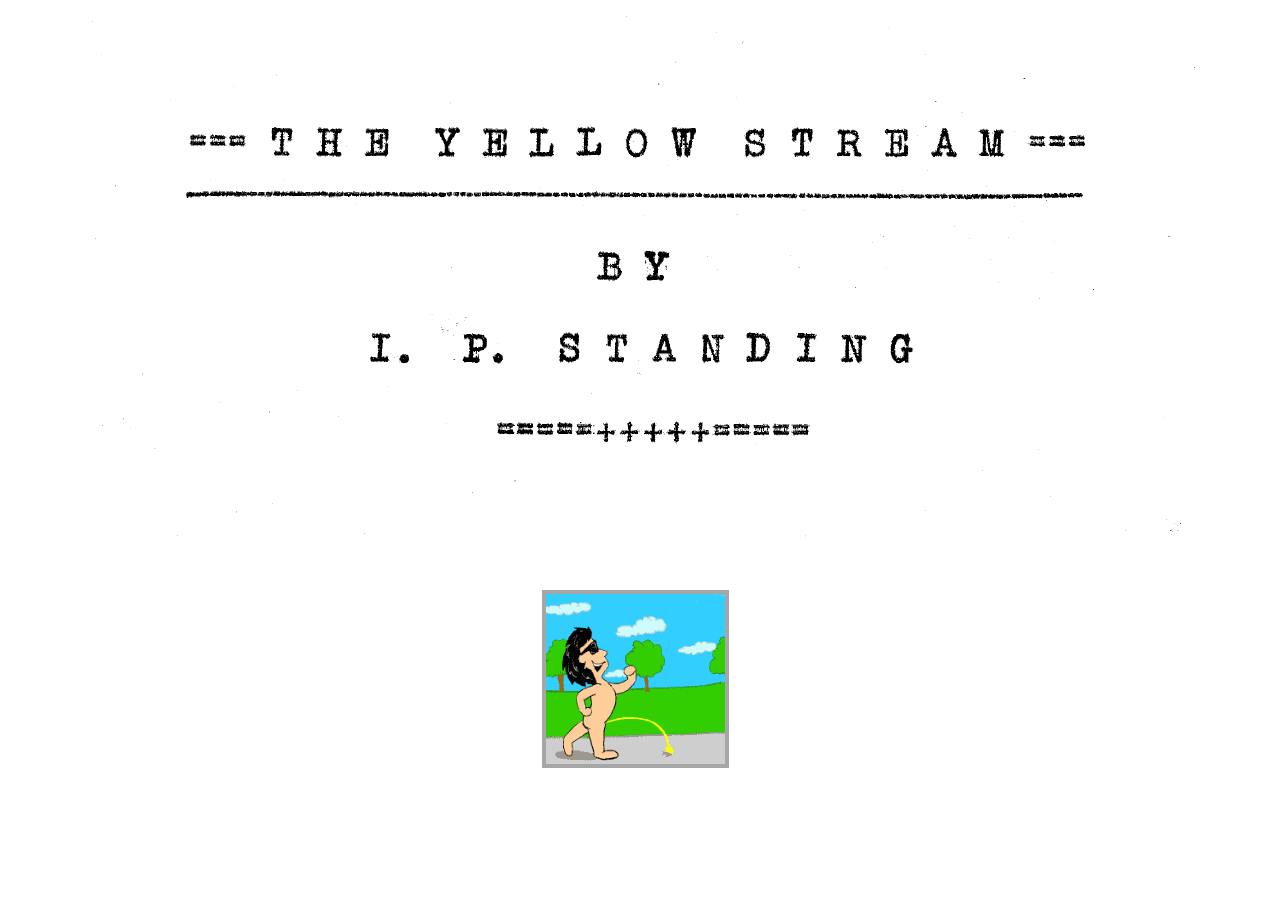
<file: index.html>
<!DOCTYPE HTML>
<html lang="en">
<head>
<link rel="shortcut icon" href="favicon.ico" type="image/x-icon">
<link rel="icon" href="favicon.png" type="image/png">
<meta charset="utf-8">
<title>The Yellow Stream by I.P. Daily</title>
<meta name="viewport" content="width=device-width, initial-scale=1" />
<meta name="Keywords" content="yellow, stream">
<meta name="Description" content="The Yellow Stream by I.P. Daily.">
<meta name="DC.language" content="en">
<link href="theme/content_style.css" rel="stylesheet" type="text/css" />
<link href="theme/style.css" rel="stylesheet" type="text/css" />
<link href="theme/contentreset_style.css" type="text/css" rel="stylesheet" />
<link rel="stylesheet" href="https://sites.zoho.com/webfonts?family=Open Sans:300, 400, 700" type="text/css" />

<script src="js/commonUtils.js"></script>
<script src="js/bootstrap.js"></script>
<script src="js/navigation.js"></script>
<script>var ZS_adjustHeight=true;var ZS_PublishMode = true; var ZS_MobileVer = false;</script>
</head>
<body>

<div class="themeWidth">
  <div class="themeContainerSpace"> 
    <div class="themeContentContainer">  
      
      
      <div class="themeBrandingArea"> 
        
         </div>
            <div class="themeContentAndSidebarAreaContainer"> 
        <div class="themeContentArea floatLeft" style="width:100%">
              <div id="page-container" class="zpcontent-wrapper">
</div>
 </div>
        
         </div>
    </div>
    
    <div class="themeFooterArea"> <div id="footer-container" class="zpcontent-wrapper"> <div id="elm_zOeIY2uiS_C3JnyvIwkvNw" class="zpelement-wrapper image" name="image"> 
<div class="zpAlignPos" style="max-width: 100%; float:;text-align:center;;margin-bottom:2px;"> 
<img class="zpImage" src="files/the-yellow-stream.gif" style="max-width: 100%; border:4px solid;border-color:currentcolor;width: 179px;margin-right:10px;padding:0px;background:transparent; 
                "/> 
<div class="zpImageCaption" style="text-align:center; width: 179px;margin:0px auto;">
</div></div> </div></div></div>
     </div>
</div>
</body>
</html>
</file>
<file: theme/content_style.css>
/*$Id: content_publish.css,v 2474:1fd3ac27be0d 2011/09/16 06:32:52 thangam $*/
.zpelement-wrapper{overflow:hidden;}
.zpcontent-wrapper .zpflLeft {float:left;}
.zpcontent-wrapper .zpflRight {float:right;}
.zpcol-layout{padding-bottom:0 !important;}
.zpcontent-wrapper div.zpelement-wrapper {margin-bottom:1.5em;word-wrap:break-word;}
.zpcontent-wrapper div.zpelement-wrapper.zpcol-layout{margin:0;}
.zpcolumns{margin:0 -7px}
.zpwrapper{padding:0 7px;}
.clearDiv{clear:both}
#photoView .photoListView{overflow-x:hidden;overflow-y:auto;width:100%;float:left;padding:0px;position:absolute;top:0;left:0;-webkit-transition:left .3s ease-out;-moz-transition:left .3s ease-out}
#photoView .selected{background:transparent;}
#photoView .photoContPad{padding:3px; float:left;}
.collage{float:left;cursor:pointer}
.zscaption{-ms-filter:"progid:DXImageTransform.Microsoft.Alpha(Opacity=0)";filter:alpha(opacity=0);opacity:0;position:absolute;width:100%;text-align:center;color:white;filter: progid:DXImageTransform.Microsoft.gradient(startColorStr='#00000000', EndColorStr='#a9000000',GradientType=0);transition:opacity .3s ease-in;-webkit-transition:opacity .3s ease-in;-moz-transition;opacity .3s ease-in;-o-transition:opacity .3s ease-in;-ms-transition:opacity .3s ease-in;background:rgba(0,0,0,.65);-webkit-background:rgba(0,0,0,.65);-moz-background:rgba(0,0,0,.65);text-shadow:0 0 3px rgba(0, 0, 0, .75);-moz-text-shadow:0 0 3px rgba(0, 0, 0, .75);-webkit-text-shadow:0 0 3px rgba(0, 0, 0, .75);text-overflow:ellipsis;white-space:nowrap;overflow:hidden;font-size:13px;height:36px;line-height:36px;bottom:0px;z-index:1}
#photoView .photoContPad:hover .zscaption{opacity:1;-ms-filter:"progid:DXImageTransform.Microsoft.Alpha(Opacity=100)";filter:alpha(opacity=100);}
.collage:hover .zscaption{opacity:1;-ms-filter:"progid:DXImageTransform.Microsoft.Alpha(Opacity=100)";filter:alpha(opacity=100);}
#photoView .photoContent {float:left;cursor:pointer;}
#photoView .photoContent img {padding:3px; background:#fff;border:1px solid #999999;}
.photoPagination{-webkit-transform:scale3d(.2,.2,.2);-moz-transform:scale3d(.2,.2,.2);opacity:.2;-webkit-transition:all .3s linear;-moz-transition:all .5s linear;}
.photoActive .photoContent{float:left;cursor:pointer;opacity:1;-webkit-transform:scale3d(1,1,1);-moz-transform:scale3d(1,1,1);}
.photoInActive .photoContent{float:left;cursor:pointer;opacity:.2;-webkit-transform:scale3d(.2,.2,.2);-moz-transform:scale3d(.2,.2,.2);}

.zpclearBoth{clear:both;}
.zpalbumPrevNext-container{float:right;overflow:hidden; padding:10px 0;}
.zpalbumTitle-container{ overflow: hidden;}
.zpactivePrevNext, .zpinactivePrevNext{font-weight:700;margin-left:10px; padding-right:10px;float:left;line-height:normal}
.zpactivePrevNext a{cursor:pointer;text-decoration:none;}
.zpinactivePrevNext p{cursor:default;margin:0;padding:0;line-height:normal;}
.zpalbumTitle-container h3{line-height:1;padding:0;margin:5px 0;}
.zpalbumTitle-container p{padding:0;margin:5px 0;}

/**********************************************   FORM STYLE    ********************************/
form h2{padding-bottom:10px;text-transform:none;}
form ul{margin:0; padding:0;list-style:none;list-style-image:none;}
form li {padding:10px 0 0;margin:10px 0;overflow:hidden;line-height:normal;}
form ul li label, form ul li div{width:auto;float:left;}
form ul li label{text-align:left;width:200px;margin:2px 0;}
form li span{margin:0;padding:0;}
form li span em{line-height:2;text-align:left;display:block;float:left;clear:both;width:100%}
form li span input, form li span label{float:none; margin: 5px 0 0; padding: 3px 5px; width:auto;}
form li span input[type=text],form li span textarea, form li span select,form li span input[type=file]{ width:200px; margin-top:0;}
form li span button{margin-left:5px;cursor:pointer}
form .dateinvoker{background:url(../zimages/datePickerIcn.png) 0 0 no-repeat;width:22px;height:20px;border:none;vertical-align:middle;margin-left:5px;outline:none;}
/**********************************************   END OF FORM STYLE    ********************************/

/**********************************************   COMMON FORM STYLE    ********************************/
div#datepicker {border:1px solid #fff;background-color:#fff;font-size:12px;font-family:Arial, Helvetica, sans-serif;}
div#datepicker table {border-collapse: collapse;border:1px solid #efefef;user-select:none;-moz-user-select:none;-o-user-select:none;-webkit-user-select:none}
div#datepicker th{background:#111215; color:#fff; height:30px; text-align:center;}

div#datepicker div {float:left; padding:5px;}
div#datepicker select {width:auto;}
div#datepicker td.mover, div#datepicker td.selected {background-color:#efefef;}
div#datepicker td {padding:0;margin:0;border:1px solid #efefef;text-align:center;vertical-align:middle;cursor:pointer;background:#fff;width:24px;height:24px;}
div#datepicker td.datePickerDay{width:24px;height:24px;}
div#datepicker td input{float:none;background:#111215;border:1px solid #111215;margin:0;padding-bottom:0;color:#FFF;}
/**********************************************   END OF COMMON FORM STYLE    ********************************/
.slideShowMask{background:rgb(0,0,0);background:rgba(0, 0, 0, 0.85);z-index:1200;position:fixed;top:0px;left:0px;display:block;width:100%;height:100%}
#slideshow .slideShowPos{position:absolute;}
#slideshow .slideshowContainer{ /*background:url(../zimages/slideshow.png) 0 0 no-repeat;*/ width:141px;height:47px;}
#slideshow .slideshowBtn ul{padding:0; margin:0;}
#slideshow .slideshowBtn li{list-style:none;display:block;float:left; padding:11px 10px;}
#slideshow .slideshowBtn .prevIcon{background:url(../zimages/slideshow.png) 0 -48px no-repeat; width:26px;height:26px; cursor:pointer}
#slideshow .slideshowBtn .nextIcon{background:url(../zimages/slideshow.png) -26px -48px no-repeat; width:26px;height:26px;cursor:pointer}
#slideshow .slideshowBtn .playIcon{background:url(../zimages/slideshow.png) -52px -48px no-repeat; width:26px;height:26px;cursor:pointer}
#slideshow .slideshowBtn .stopIcon{background:url(../zimages/slideshow.png) -78px -48px no-repeat; width:26px;height:26px;cursor:pointer}
/*#slideshowImg .imgStyle{background:#FFF;padding:3px; border:1px solid #121212;cursor:pointer}*/
.slideShowCloseCont{position:absolute; top:10px; right:10px;z-index:960;cursor:pointer}
.slideShowCloseCont > span{font-family:Arial, Helvetica, sans-serif;font-size:13px;color:#FFF}
.slideShowCloseImg{background:url(/zimages/slideshow.png) 0 -80px no-repeat;width:14px;height:14px;}
.slideShowThumbCont{position:relative;}
.withMask{width:65px;height:65px; margin:0 3px;float:left; cursor:pointer;overflow:hidden;border-radius:0px;;box-shadow:0 0 95px 15px rgba(0, 0, 0, 0.85) inset;-webkit-box-shadow:0 0 95px 15px rgba(0, 0, 0, 0.85) inset;-moz-box-shadow:0 0 95px 15px rgba(0, 0, 0, 0.85) inset;-o-box-shadow:0 0 95px 15px rgba(0, 0, 0, 0.85) inset;transition:box-shadow .1s linear;-webkit-transition:box-shadow .1s linear;-moz-transition:box-shadow .1s linear;-o-transition:box-shadow .1s linear;-khtml-transition:box-shadow .1s linear;/*filter-transition:box-shadow .1s linear;*/}
/*.withMask img{opacity:0.5;filter:alpha(opacity=5);-ms-filter:"progid:DXImageTransform.Microsoft.Alpha(Opacity=50)"}*/
.withoutMask{box-shadow:0 0 0 0 #000000 inset;-webkit-box-shadow:0 0 0 0 #000000 inset;-moz-box-shadow:0 0 0 0 #000000 inset;-o-box-shadow:0 0 0 0 #000000 inset;-khtml-box-shadow:0 0 0 0 #000000 inset;}
.withMask:hover{box-shadow:0 0 0 0 #000000 inset;-webkit-box-shadow:0 0 0 0 #000000 inset;-moz-box-shadow:0 0 0 0 #000000 inset;-o-box-shadow:0 0 0 0 #000000 inset;-khtml-box-shadow:0 0 0 0 #000000 inset;}
/****************************** Facebook css for diable post comment after like ************/
.fb_edge_widget_with_comment span.fb_edge_comment_widget iframe.fb_ltr {display: none !important;}

pre{
	white-space:normal;
}
.slideCont{overflow:hidden}
.zs-slideshow-right-arrow{position: absolute; z-index: 150; top: 50%; right: 10px; height: 36px; margin-top: -18px; width: 36px; background: url(../zimages/carouselRightArrow.png) no-repeat;cursor:pointer;opacity:0;transition:opacity 500ms;-webkit-transition:opacity 500ms;-moz-transition:opacity 500ms;-o-transition:opacity 500ms;-ms-transition:opacity 500ms}
.zs-slideshow-left-arrow{position: absolute; z-index: 150; top: 50%; left: 10px; height: 36px; width: 36px; margin-top: -18px; background: url(../zimages/carouselLeftArrow.png) no-repeat;cursor:pointer;opacity:0;transition:opacity 500ms;-webkit-transition:opacity 500ms;-moz-transition:opacity 500ms;-o-transition:opacity 500ms;-ms-transition:opacity 500ms}
.themeSlideshowOuterContainer{position: absolute;z-index:150; width: 100%; text-align: center; bottom: 3px;opacity:0;transition:opacity 500ms;-webkit-transition:opacity 500ms;-moz-transition:opacity 500ms;-o-transition:opacity 500ms;-ms-transition:opacity 500ms}
.zs-slideshow-control-active{width: 10px; height: 10px; background:url(../zimages/carProSelIndi.png) no-repeat; margin: 0px 2px; cursor: pointer; display: inline-block;}
.zs-slideshow-control{width: 10px; height: 10px; background:url(../zimages/carProUnSelIndi.png) no-repeat; margin: 0px 2px; cursor: pointer; display: inline-block;}
.themeSlideshowInnerContainer{padding: 4px 6px 2px; background:rgba(1, 1, 1, 0.7); border-radius: 5px;}
#carouselImg:hover .zs-slideshow-left-arrow{opacity:1}
#carouselImg:hover .zs-slideshow-right-arrow{opacity:1}
#carouselImg:hover .themeSlideshowOuterContainer{opacity:1}
.carousel{display:block}
.carousel:hover .zs-slideshow-left-arrow{opacity:1}
.carousel:hover .zs-slideshow-right-arrow{opacity:1}
.carousel:hover .themeSlideshowOuterContainer{opacity:1}
.opacityTrans{transition:opacity .3s linear 0s;-webkit-transition:opacity .6s linear 0s;-moz-transition:opacity .3s linear 0s;-o-transition:opacity .3s linear 0s;-ms-transition:opacity .3s linear 0s;}
.zpElemCont{padding-bottom:0 !important;}
.zsElementContainer{background:#EDEFEF;background: -moz-linear-gradient(bottom, #EDEFEF, #FFFFFF);background: -webkit-linear-gradient(bottom, #EDEFEF, #FFFFFF);background: -o-linear-gradient(bottom, #EDEFEF, #FFFFFF);background: -s-linear-gradient(bottom, #EDEFEF, #FFFFFF);filter:progid:DXImageTransform.Microsoft.gradient(startColorstr='#EDEFEF',endColorstr='#FFFFFF');padding:10px;z-index:30; box-shadow:0 0 10px rgba(0, 0, 0, 0.2), 0 0 0 1px #FFFFFF inset;-moz-box-shadow:0 0 10px rgba(0, 0, 0, 0.2), 0 0 0 1px #FFFFFF inset;-webkit-box-shadow:0 0 10px rgba(0, 0, 0, 0.2);-o-box-shadow:0 0 10px rgba(0, 0, 0, 0.2), 0 0 0 1px #FFFFFF inset;-ms-box-shadow:0 0 10px rgba(0, 0, 0, 0.2),0 0 0 1px #FFFFFF inset;border: 1px solid #C8C8C8;min-height:200px; border-radius:5px;-moz-border-radius:5px;-webkit-border-radius:5px;-o-border-radius:5px;-ms-border-radius:5px;margin:10px;}

/* ********************************** Content_style and content_publish & add the image in zimage folder  *************************** */
.audioContainer{height:40px;background:#3f3f3f;background: -moz-linear-gradient(bottom, #1f1f1f, #3f3f3f);background: -webkit-linear-gradient(bottom, #1f1f1f, #3f3f3f);background: -o-linear-gradient(bottom, #1f1f1f, #3f3f3f);filter:progid:DXImageTransform.Microsoft.gradient(startColorstr='#1f1f1f',endColorstr='#3f3f3f'); float:left}
.playPauseControl{height:40px; float:left;border-right:1px solid #3b3b3b;padding-right:7px;}
.playBtn,.pauseBtn,.prevBtn,.nextBtn{width:12px; height:16px; background-image:url(/zimages/audioControl.png);background-position:0 0;background-repeat:no-repeat; display:block; margin-left: 6px;margin-top: 12px; cursor:pointer;float:left;padding:1px;}
.pauseBtn{background-position:-16px 0px;}
.prevBtn{background-position:0px -24px;}
.nextBtn{background-position:-12px -24px;}
.sliderContainer{border-left:1px solid #313131;border-right:1px solid #3b3b3b;height:40px;float:left}
.sliderBGCont{width:170px;height:4px; background:#000;margin:18px 10px; position:relative;float:left}
.sliderLoadBar{width:0px;height:4px; background:#444; position:absolute;top:0;left:0;}
.sliderBar{width:0px;height:4px; background:#FFF; position:absolute;top:0;left:0;}
.sliderThumb{width:15px; height:16px; background:url(/zimages/audioControl.png) -34px 0 no-repeat;position:absolute;top:-5px;left:0px; cursor:pointer;}
.timerContainer{border-left:1px solid #313131;border-right:1px solid #3b3b3b;height:40px;width:45px;float:left;}
.timer{font-family:Arial, Helvetica, sans-serif;font-size:12px;margin:14px 5px;color:#FFF;text-align:center;}
.volumeContainer{border-left:1px solid #313131; width:20px; height:40px; float:left; cursor:pointer;}
.volumeIcon0{width:15px; height:15px; background:url(/zimages/audioControl.png) -57px 0 no-repeat; margin:13px 0 0 6px;float:left;}
.volumeIcon50{width:15px; height:15px; background:url(/zimages/audioControl.png) -77px 0 no-repeat; margin:13px 0 0 6px;float:left;}
.volumeIcon100{width:15px; height:15px; background:url(/zimages/audioControl.png) -97px 0 no-repeat; margin:13px 0 0 6px;float:left;}
.volumeSliderContainer{width:50px; height:4px; background:#000; float:left;position:relative; margin:18px 8px 0 10px;}
.volumeSliderBar{width:41px;height:4px; background:#FFF;}
.volumeThumb{width:10px; height:11px; background:url(/zimages/audioControl.png) -118px 0 no-repeat;position:absolute;top:-4px;left:40px; cursor:pointer;}
.playlistIcon{width:16px; height:16px; background:url(/zimages/audioControl.png) -24px -24px no-repeat; margin:13px 10px 0 0;float:left;cursor:pointer;}
.repeatIcon-off,.repeatIcon-on,.repeatIcon-one{width:16px; height:16px; background:url(/zimages/audioControl.png) -56px -24px no-repeat; margin:13px 10px 0 0;float:left;cursor:pointer;}
.shuffleIcon-off,.shuffleIcon-on{width:16px; height:16px; background:url(/zimages/audioControl.png) -40px -24px no-repeat; margin:13px 10px 0 0;float:left;cursor:pointer;}
.shuffleIcon-on{background:url(/zimages/audioControl.png) -72px -24px no-repeat;}
.repeatIcon-on{background:url(/zimages/audioControl.png) -88px -24px no-repeat;}
.repeatIcon-one{background:url("/zimages/audioControl.png") no-repeat -104px -24px rgba(0, 0, 0, 0)}
.playlistContainer{background:#2a2a2a;min-height:70px;clear:both;width:100%;max-height: 250px;overflow:auto;}
.playlist-audiotime-container{height:35px;line-height:35px;font-family:"Lucida Grande", Verdana, sans-serif;font-size:13px;color:#afafaf;cursor:pointer;}
.playlist-audiotime-container:hover{background:#262626;}
.playlist-audiotime-container.selected{background:#1f1f1f;color:#D7D7D7}
.playlist-audioname{float:left;padding:0 8px;width:390px; text-overflow:ellipsis;overflow:hidden;white-space:nowrap}
.playlist-audiotime{float:left;width:9%;}

.stripe{position:relative;left:0;transition:left .2s linear;-webkit-transition:left .2s linear;-moz-transition:left .2s linear;}
.film{position:relative;left:0;transition:left .2s linear;-webkit-transition:left .2s linear;-moz-transition:left .2s linear;white-space:nowrap}
.filmDiv{display:inline-block;background:transparent;margin:0 7px}

.withMaskPrev{float: left;padding: 8px 0 0 8px;opacity:0.5;filter:alpha(opacity=5);-ms-filter:"progid:DXImageTransform.Microsoft.Alpha(Opacity=50)";transition:opacity .1s linear;-webkit-transition:opacity .1s linear;-moz-transition:opacity .1s linear;-o-transition:opacity .1s linear;-khtml-transition:opacity .1s linear;}
.withoutMaskPrev{opacity:1;filter:alpha(opacity=10);-ms-filter:"progid:DXImageTransform.Microsoft.Alpha(Opacity=100)";}
.withMaskPrev:hover{opacity:1;filter:alpha(opacity=10);-ms-filter:"progid:DXImageTransform.Microsoft.Alpha(Opacity=100)";}

@media only screen and (max-width : 320px) {
    .audioContainer{
width:250px;
    }
    .playlist-audioname{
width: 200px;
    }
    .playlist-audiotime,.volumeContainer,.volumeSliderContainer,.sliderBGCont{
        display:none;
    }
    .shuffleIcon-off, .shuffleIcon-on,.repeatIcon-off,.repeatIcon-on,.repeatIcon-one,.playlistIcon{
margin:13px 10px 0;
float:right;
    }
}


@media only screen and (min-width : 321px) and (max-width : 480px) {
    .audioContainer{
width:100%;
    }
.audioplaylist .zpAlignPos{
float:none !important;
}
    .playlist-audioname{
width: 360px;
    }

    .playlist-audiotime,.volumeContainer,.volumeSliderContainer {
display:none;
    }
.sliderBGCont {
    display: block;
    width: 90px;
}
    .shuffleIcon-off, .shuffleIcon-on,.repeatIcon-off,.repeatIcon-on,.repeatIcon-one,.playlistIcon{
margin:13px 10px 0;
float:right;
    }
}

@media only screen and (min-width : 481px) and (max-width : 640px){

    .audioContainer{
width:580px;
    }
    .playlist-audioname{
width: 500px;
    }

    .playlist-audiotime,.volumeContainer,.volumeSliderContainer {
display:none;
    }
.sliderBGCont {
    display: block;
    width: 120px;
}

    .shuffleIcon-off, .shuffleIcon-on,.repeatIcon-off,.repeatIcon-on,.repeatIcon-one,.playlistIcon{
margin:13px 10px 0;
float:right;
    }
}


/* ********************************** Product Layout  *************************** */
.productLayoutImageCont{width: 200px; height: 200px; float: left;}
.productLayoutSecondColumn{margin-left: 210px;}
.productLayoutSpace{padding: 0px 0px 10px;}
.productLayoutTitleFontSize{font-size:20px;}
.productLayoutPriceFontSize{font-size: 15px;}
.productLayoutFL{float: left;}
.productLayoutPointer{cursor:default;}
.productLayoutImgCont2{float: none; padding-bottom: 10px;}
.productLayoutFR{float:right}
.productLayoutSecondColumn2{margin-right: 210px;}
.productLayoutPriceBut{width: 150px;}
.productLayoutSecondColumn3{margin-right: 160px;margin-left: 210px;}
.withMaskPrev{float: left;padding: 8px 0 0 8px;opacity:0.5;filter:alpha(opacity=5);-ms-filter:"progid:DXImageTransform.Microsoft.Alpha(Opacity=50)";transition:opacity .1s linear;-webkit-transition:opacity .1s linear;-moz-transition:opacity .1s linear;-o-transition:opacity .1s linear;-khtml-transition:opacity .1s linear;}
.withoutMaskPrev{opacity:1;filter:alpha(opacity=10);-ms-filter:"progid:DXImageTransform.Microsoft.Alpha(Opacity=100)";}
.withMaskPrev:hover{opacity:1;filter:alpha(opacity=10);-ms-filter:"progid:DXImageTransform.Microsoft.Alpha(Opacity=100)";}

/*************************************** Dynamic content search css ******************************************/
.zpDSContainer{background: #FFFFFF; box-shadow: 2px 2px 5px rgba(0, 0, 0, 0.14); border: 1px solid #dcdcdc; padding: 5px 15px 15px; position:absolute; display:none;}
.zpCriteriaOperation{padding: 10px 0px;font-family: Arial, Helvetica, sans-serif, Helvetica, sans-serif;}
.zpCritOp{margin: 0px 8px 0px 0px;}
.zpCritLabel{ margin-right:8px}
.zpViewSearchCrit{padding-bottom: 10px;}
.zpsearchviewfield, .zpsearchviewcrit, .zpsearchviewtxt{background:#FFFFFF;padding: 5px 3px;font-family: Arial, Helvetica, sans-serif; font-size: 12px; border: 1px solid #dcdcdc; color: #666666; margin: 0px 8px 0px 0px;}
.zpAddMore{font-family: Arial, Helvetica, sans-serif; font-size: 12px;}
.zpDSButton{font-family: Arial, Helvetica, sans-serif; font-size: 13px;}
.zpDSTableBorder{border-width:1px 0}
.zpDSSearchContainer{float: right; width: 34px; height: 26px; border: 1px solid #dcdcdc; margin-left: 10px; cursor: pointer; background: url(../zimages/zssearchicon.png) no-repeat center center #FFFFFF}
.zpDSPagePerOption{background:#FFFFFF; padding: 5px 3px; font-family: Arial, Helvetica, sans-serif; font-size: 12px; border: 1px solid #dcdcdc; color: #666;}
.zpDSfloatRight{float:right;}
.zpDSPrevNext{padding:0 8px; cursor:pointer;}

.cbFloatNone{float:none}
.cbTextArea{width:90%; height:110px;}
.cbLIStyle{width:50%;float:left;}
.mandatoryTxtStyle{color:#ec3e3e;}
form li span input[type="text"].cbInputWidth{width:80% !important;}
.cbClear{clear:both}
/*-----------------------------------       Element Container     -----------------------------------------------*/
.zs-highlight-box {
 background-color: #f2f2f2;
 background-image: none;
 background-image: none, -moz-linear-gradient(bottom, #f2f2f2, #ffffff);
 background-image: none, -webkit-linear-gradient(bottom, #f2f2f2, #ffffff);
 background-image: none, -o-linear-gradient(bottom, #f2f2f2, #ffffff);
 background-position: top left;
 background-repeat: no-repeat;
 box-shadow: 0px 0px 5px 0px rgba(0, 0, 0, 0.15), 0px 0px 0px 1px #FFFFFF inset;
 -moz-box-shadow: 0px 0px 5px 0px rgba(0, 0, 0, 0.15), 0px 0px 0px 1px #FFFFFF inset;
 -webkit-box-shadow: 0px 0px 5px 0px rgba(0, 0, 0, 0.15), 0px 0px 0px 1px #FFFFFF inset;
 -o-box-shadow: 0px 0px 5px 0px rgba(0, 0, 0, 0.15), 0px 0px 0px 1px #FFFFFF inset;
 border-width: 1px;
 border-style:solid;
 border-color:#e7e6e6;
 border-radius: 5px;
 -moz-border-radius:5px;
 -webkit-border-radius:5px;
 -o-border-radius:5px;
 padding: 10px;
 margin: 10px;
	min-height: 100px;
 font-family:Arial, Helvetica, sans-serif;
 font-size:12px;
 color:#8f8f8f;
}
.zs-highlight-box h1 {
font-family:Arial, Helvetica, sans-serif;
font-size:28px;
color:#4fa6ce;
}
.zs-highlight-box h2 {
font-family:Arial, Helvetica, sans-serif;
font-size:24px;
color:#4fa6ce;
}
.zs-highlight-box h3 {
font-family:Arial, Helvetica, sans-serif;
font-size:20px;
color:#4fa6ce;
}
.zs-highlight-box h4 {
font-family:Arial, Helvetica, sans-serif;
font-size:18px;
color:#4fa6ce;
}
.zs-highlight-box h5 {
font-family:Arial, Helvetica, sans-serif;
font-size:16px;
color:#4fa6ce;
}
.zs-highlight-box h6 {
font-family:Arial, Helvetica, sans-serif;
font-size:14px;
color:#4fa6ce;
}
.zs-highlight-box a {
color:#4fa6ce;
text-decoration:none;
}
.zs-highlight-box a:hover {
color:#4fa6ce;
text-decoration:none;
}
/*-----------------------------------  text highlight css -----------------------------------------------*/
.zs-text-light-color{color:#9F9F9F;}
.zs-text-highlight-color {color:#436E00;}

.commentTitle{padding: 10px 0;font-size:120%}
.commentPadBottom{padding-bottom:10px}
.commentUserStyle{padding:0}
.commentDateStyle{font-size: 80%}
.commentTxtStyle{padding: 10px 0px;}
@media only screen and (max-width: 640px) {
.zpcontent-wrapper .zpcolumn{float:none;width:100% !important;}
.zpcontent-wrapper .image div {width:100%;}
.zpcontent-wrapper .image img{height:auto;max-width:100%}
.productLayoutSecondColumn{margin-left: 0;}
.productLayoutFR {float: none;position:static;}
.productLayoutSecondColumn2{margin-right:0}
.productLayoutSecondColumn3{margin-right: 0;margin-left: 0;clear:both;}
.productLayoutSpace{clear:both;}
.productLayoutImageCont{padding-bottom:10px;}
.zs-slideshow-right-arrow,.zs-slideshow-left-arrow,.themeSlideshowOuterContainer{display:none !important}
.test1, .test2{width:100% !important;height:100px !important}
.test2 img{max-width:100% !important}
.test3{display:none !important;}
.collage {cursor: pointer;float: left;padding: 2px !important;}
.collage div {height: 150px !important;width: 150px !important;}
/*.photoContent,.photoContent div {height: 150px !important;width: 120px !important;}*/
.photoContent div{background-size:cover !important;}
/*.photoContent img {border: 0 solid #999999;bottom: 0 !important;height: 50%;width: 50%}*/
.photoListView{position:relative !important;}
/*.ownGallery .zpAlignPos {height: auto !important;}*/
#zpLogo{max-width:100%}
.test5{max-width:100%;display:block}
/*#zpBannerBg{max-width:100% !important;height:auto !important;}*/
}

.table-content
{
    padding:5px;
    border-left: 1px solid #A9B5C7;
    border-bottom: 1px solid #A9B5C7;
    border-right: 1px solid #CCCCCC;
    border:1px solid #CCCCCC;
    border:1px solid #CCCCCC;
    background-color:#ffffff;
    /*width: 350px; */
    word-wrap: break-word;
    font-family: Verdana, Arial, Helvetica, sans-serif;
    font-size:11px;
    font-weight: normal;
    height: 14px;
}

.fLeft{ float:left;}

.rating-star-theme1,.rating-star-theme2,.rating-star-theme3,.rating-star-theme4,.rating-star-theme5,.rating-star-theme6{
 clear:both;overflow:hidden;padding-bottom:10px;
}
.rating-star-theme1 .rating-star-container:not(x){width:120px;	height:24px;background:url(/zimages/rating-star-01.png) repeat-x top center;	}
.rating-star-theme1 .rating-star-container:not(x) label{	width:24px;	height:24px}
.rating-star-theme1 .rating-star-container input[type="radio"]:hover ~ .star-rating {	background:url(/zimages/rating-star-01.png) repeat-x 0 -24px}
.rating-star-theme1 .rating-star-container:not(x) .star-rating{  height:24px;background:url(/zimages/rating-star-01.png) repeat-x 0 -24px}


.rating-star-theme2 .rating-star-container:not(x){width:120px;	height:24px;	background:url(/zimages/rating-star-02.png) repeat-x top center;	}
.rating-star-theme2 .rating-star-container:not(x) label{	width:24px;	height:24px}
.rating-star-theme2 .rating-star-container input[type="radio"]:hover ~ .star-rating {	background:url(/zimages/rating-star-02.png) repeat-x 0 -24px}
.rating-star-theme2 .rating-star-container:not(x) .star-rating{  height:24px;background:url(/zimages/rating-star-02.png) repeat-x 0 -24px}


.rating-star-theme3 .rating-star-container:not(x){width:120px;	height:24px;	background:url(/zimages/rating-star-03.png) repeat-x top center;	}
.rating-star-theme3 .rating-star-container:not(x) label{	width:24px;	height:24px}
.rating-star-theme3 .rating-star-container input[type="radio"]:hover ~ .star-rating {	background:url(/zimages/rating-star-03.png) repeat-x 0 -24px}
.rating-star-theme3 .rating-star-container:not(x) .star-rating{  height:24px;background:url(/zimages/rating-star-03.png) repeat-x 0 -24px}


.rating-star-theme4 .rating-star-container:not(x){width:120px;	height:24px;	background:url(/zimages/rating-star-04.png) repeat-x top center;	}
.rating-star-theme4 .rating-star-container:not(x) label{	width:24px;	height:24px}
.rating-star-theme4 .rating-star-container input[type="radio"]:hover ~ .star-rating {	background:url(/zimages/rating-star-04.png) repeat-x 0 -24px}
.rating-star-theme4 .rating-star-container:not(x) .star-rating{  height:24px;background:url(/zimages/rating-star-04.png) repeat-x 0 -24px}


.rating-star-theme5 .rating-star-container:not(x){width:120px;	height:22px;	background:url(/zimages/rating-star-05-b.png) repeat-x top center;	}
.rating-star-theme5 .rating-star-container:not(x) label{	width:24px;	height:22px}
.rating-star-theme5 .rating-star-container input[type="radio"]:hover ~ .star-rating {	background:url(/zimages/rating-star-05-a.png) repeat-x 0 0}
.rating-star-theme5 .rating-star-container:not(x) .star-rating{  height:22px;background:url(/zimages/rating-star-05-a.png) repeat-x 0 0}

.rating-star-theme6 .rating-star-container:not(x){width:120px;	height:24px;	background:url(/zimages/rating-star-06.png) repeat-x top center;	}
.rating-star-theme6 .rating-star-container:not(x) label{	width:24px;	height:24px}
.rating-star-theme6 .rating-star-container input[type="radio"]:hover ~ .star-rating {	background:url(/zimages/rating-star-06.png) repeat-x 0 -24px}
.rating-star-theme6 .rating-star-container:not(x) .star-rating{  height:24px;background:url(/zimages/rating-star-06.png) repeat-x 0 -24px}

/* **************************** FOR THUMB RATING **************************** */

.rating-thumbs-theme1,.rating-thumbs-theme2,.rating-thumbs-theme3{
 clear:both;overflow:hidden;padding-bottom:10px;
}

.rating-thumbs-theme1 .rating-star-container label.rating-label-6{width:24px;	height:24px;	background:url(/zimages/rating-thumb-01.png) repeat-x 0 0;	}
.rating-thumbs-theme1 .rating-star-container label.rating-label-7{width:24px;	height:24px;	background:url(/zimages/rating-thumb-01.png) repeat-x -24px 0;	}
.rating-thumbs-theme1 .rating-star-container:not(x) label{	width:24px;	height:24px;margin-right:14px;}
.rating-thumbs-theme1 .rating-star-container input[type="radio"]#rating-6:checked ~ label.rating-label-6, .rating-thumbs-theme1 .rating-star-container input[type="radio"]#rating-6:checked[disabled] ~ label.rating-label-6 , .rating-thumbs-theme1 .rating-star-container.rating-star-nohover input[type="radio"][disabled] ~ label.rating-label-6{
  background: url(/zimages/rating-thumb-01.png) repeat-x 0 -24px !important;
}
.rating-thumbs-theme1 .rating-star-container input[type="radio"]#rating-7:checked ~ label.rating-label-7, .rating-thumbs-theme1 .rating-star-container input[type="radio"]#rating-7:checked[disabled] ~ label.rating-label-7 , .rating-thumbs-theme1 .rating-star-container.rating-star-nohover input[type="radio"][disabled] ~ label.rating-label-7{
  background: url(/zimages/rating-thumb-01.png) repeat-x -24px -24px !important;
}

@media only screen and (min-width:1024px) {
.rating-thumbs-theme1 .rating-star-container label.rating-label-6:hover{
  background: url(/zimages/rating-thumb-01.png) repeat-x 0 -24px !important;
}
.rating-thumbs-theme1 .rating-star-container label.rating-label-7:hover{
  background: url(../zimages/rating-thumb-01.png) repeat-x -24px -24px !important;
}
}

.rating-thumbs-theme1 .rating-star-container input[type="radio"]#rating-6[disabled] ~ label.rating-label-6{background:url(/zimages/rating-thumb-01.png) repeat-x 0 -0 !important;}
.rating-thumbs-theme1 .rating-star-container input[type="radio"]#rating-7[disabled] ~ label.rating-label-7{background:url(/zimages/rating-thumb-01.png) repeat-x -24px 0 !important;}

.rating-thumbs-theme2 .rating-star-container label.rating-label-6{width:24px;	height:24px;	background:url(/zimages/rating-thumb-02.png) repeat-x 0 0;	}
.rating-thumbs-theme2 .rating-star-container label.rating-label-7{width:24px;	height:24px;	background:url(/zimages/rating-thumb-02.png) repeat-x -24px 0;	}
.rating-thumbs-theme2 .rating-star-container:not(x) label{	width:24px;	height:24px;margin-right:14px;}

.rating-thumbs-theme2 .rating-star-container input[type="radio"]#rating-6:checked ~ label.rating-label-6, .rating-thumbs-theme2 .rating-star-container input[type="radio"]#rating-6:checked[disabled] ~ label.rating-label-6 , .rating-thumbs-theme2 .rating-star-container.rating-star-nohover input[type="radio"][disabled] ~ label.rating-label-6{
  background: url(/zimages/rating-thumb-02.png) repeat-x 0 -24px !important;
}
.rating-thumbs-theme2 .rating-star-container input[type="radio"]#rating-7:checked ~ label.rating-label-7, .rating-thumbs-theme2 .rating-star-container input[type="radio"]#rating-7:checked[disabled] ~ label.rating-label-7 , .rating-thumbs-theme2 .rating-star-container.rating-star-nohover input[type="radio"][disabled] ~ label.rating-label-7{
  background: url(/zimages/rating-thumb-02.png) repeat-x -24px -24px !important;
}
@media only screen and (min-width:1024px) {
.rating-thumbs-theme2 .rating-star-container label.rating-label-6:hover{
  background: url(/zimages/rating-thumb-02.png) repeat-x 0 -24px !important;
}
.rating-thumbs-theme2 .rating-star-container label.rating-label-7:hover{
  background: url(/zimages/rating-thumb-02.png) repeat-x -24px -24px !important;
}
}

.rating-thumbs-theme2 .rating-star-container input[type="radio"]#rating-6[disabled] ~ label.rating-label-6{background:url(/zimages/rating-thumb-02.png) repeat-x 0 -0 !important;}
.rating-thumbs-theme2 .rating-star-container input[type="radio"]#rating-7[disabled] ~ label.rating-label-7{background:url(/zimages/rating-thumb-02.png) repeat-x -24px 0 !important;}

.rating-thumbs-theme3 .rating-star-container label.rating-label-6{width:24px;	height:24px;	background:url(/zimages/rating-thumb-03.png) repeat-x 0 0;	}
.rating-thumbs-theme3 .rating-star-container label.rating-label-7{width:24px;	height:24px;	background:url(/zimages/rating-thumb-03.png) repeat-x -24px 0;	}
.rating-thumbs-theme3 .rating-star-container:not(x) label{	width:24px;	height:24px;margin-right:14px;}

.rating-thumbs-theme3 .rating-star-container input[type="radio"]#rating-6:checked ~ label.rating-label-6, .rating-thumbs-theme3 .rating-star-container input[type="radio"]#rating-6:checked[disabled] ~ label.rating-label-6 , .rating-thumbs-theme3 .rating-star-container.rating-star-nohover input[type="radio"][disabled] ~ label.rating-label-6{
  background: url(/zimages/rating-thumb-03.png) repeat-x 0 -24px !important;
}
.rating-thumbs-theme3 .rating-star-container input[type="radio"]#rating-7:checked ~ label.rating-label-7, .rating-thumbs-theme3 .rating-star-container input[type="radio"]#rating-7:checked[disabled] ~ label.rating-label-7 , .rating-thumbs-theme3 .rating-star-container.rating-star-nohover input[type="radio"][disabled] ~ label.rating-label-7{
  background: url(/zimages/rating-thumb-03.png) repeat-x -24px -24px !important;
}
@media only screen and (min-width:1024px) {
.rating-thumbs-theme3 .rating-star-container label.rating-label-6:hover{
  background: url(/zimages/rating-thumb-03.png) repeat-x 0 -24px !important;
}
.rating-thumbs-theme3 .rating-star-container label.rating-label-7:hover{
  background: url(/zimages/rating-thumb-03.png) repeat-x -24px -24px !important;
}
}

.rating-thumbs-theme3 .rating-star-container input[type="radio"]#rating-6[disabled] ~ label.rating-label-6{background:url(/zimages/rating-thumb-03.png) repeat-x 0 -0 !important;}
.rating-thumbs-theme3 .rating-star-container input[type="radio"]#rating-7[disabled] ~ label.rating-label-7{background:url(/zimages/rating-thumb-03.png) repeat-x -24px 0 !important;}

.thumb-up-result,.thumb-down-result{float:left;background:#008000;border-radius: 3px;color: #ffffff;height: 26px;line-height: 26px;padding: 0 !important;margin:8px 8px 0 0;width: 26px;}
.thumb-down-result{background:#d83f37;left:38px;}
/* **************************** FOR THUMB RATING **************************** */

.rating-outer-container{text-align:left;float:left;}
.rating-star-container{clear:both}
.rating-star-container:before,.rating-star-container:after{content: "";display: table;} 
.rating-star-container:after{clear: both;zoom:1;}

.rating-star-container:not(x){
	position:relative;
  /*float:left;*/
}
.rating-star-container:not(x) input[type="radio"]{
	position:absolute;
	opacity:0;
}
.rating-star-container:not(x) label,.rating-value{
	display:block;
	margin:0;
	padding:0;
	cursor:pointer;
	text-indent:-9999px;
	float:left;
	position:relative;
	z-index:100;
}
.rating-star-container input[type="radio"]#rating-5:checked ~ .star-rating {
  width: 100% ;
}
.rating-star-container input[type="radio"]#rating-4:checked ~ .star-rating {
  width: 80% ;
}
.rating-star-container input[type="radio"]#rating-3:checked ~ .star-rating {
  width: 60% ;
}
.rating-star-container input[type="radio"]#rating-2:checked ~ .star-rating {
  width: 40%;
}
.rating-star-container input[type="radio"]#rating-1:checked ~ .star-rating {
  width: 20% ;
}
@media only screen and (min-width:1024px){
.rating-star-container label.rating-label-5:hover ~ .star-rating {
  width: 100% !important;
}
.rating-star-container label.rating-label-4:hover ~ .star-rating {
  width: 80% !important;
}
.rating-star-container label.rating-label-3:hover ~ .star-rating {
  width: 60% !important;
}
.rating-star-container label.rating-label-2:hover ~ .star-rating {
  width: 40% !important;
}
.rating-star-container label.rating-label-1:hover ~ .star-rating {
  width: 20% !important;
}
}
.rating-star-container.rating-star-nohover:not(x) label, .rating-star-container.rating-star-nohover:not(x) input[type="radio"][disabled]{
 cursor:default; 
 
}

.rating-star-container:not(x) .star-rating{
	width:0;
	position:relative;
	top:0;
	left:0px;
	
}
.rating-heading{padding:10px 0;}
.rating-average-mini{padding:10px 0 0; font-size:85%;text-align: center;}
.rating-info-icon{background:url(/zimages/rating-info-icon.png) no-repeat 0 0;cursor: pointer;float: left;height: 16px;margin: 6px 10px;width: 16px;position:relative; z-index:600;}

.rating-result-container{background:#ffffff;border: 1px solid #dcdcdc;box-shadow: 2px 2px 5px rgba(0, 0, 0, 0.14);display: block;font-family: arial;font-size: inherit;padding: 15px;position: absolute;width: 350px;}

.rating-individual-result{float:left;margin-left:30px;}

@media only screen and (max-width:700px){
 .rating-individual-result{clear:left;margin-left:0;}
}

.rating-individual-result ul{padding:0;margin:0;}
.rating-individual-result li{list-style:none;overflow:hidden;padding:0} 
.rating-no{float: left; display: block; width: 30px; height: 30px; line-height: 32px;margin:0;background:url(/zimages/rating-small-star.png) no-repeat right center;}
.rating-no-container{float: left; margin-left: 10px; border: 1px solid #C1C4C5; padding: 1px; height: 10px; margin-top: 8px; width: 150px;}
.rating-no-container-bar{background:#36A9E1; height: 100%;}
.rating-avg-value{font-size:150%;padding-bottom:20px}
.rating-result-close{background:#FFF; border: 1px solid #dcdcdc; border-radius: 50%; color: #333; cursor: pointer; width: 20px; position: absolute; top: -10px; right: -10px; text-align: center; height: 20px; line-height: 18px; font-family: arial;}


.rateDropDownBox {position:absolute;z-index:910;min-height:10px;height:auto !important;height:10px; width:278px; max-height:300px;overflow:auto;box-shadow:1px 1px 2px rgba(0,0,0,0.2);-moz-box-shadow:1px 1px 2px rgba(0,0,0,0.2);-webkit-box-shadow:1px 1px 2px rgba(0,0,0,0.2);-o-box-shadow:1px 1px 2px rgba(0,0,0,0.2);background:#FFF;border:1px solid #c5c5c5;}
.rateDropDownBox ul{padding:0;margin:0;list-style-type:none;}
.rateDropDownBox ul li{display:block; padding:6px 4px;margin:0; font-size:13px;}
.rateDropDownBox ul li a.dropDownList{text-decoration:none; background-color:#FFF;color:#666; display:block; padding:5px 40px 5px 3px;}
.rateDropDownBox ul li:hover,.rateDropDownBox ul li.selected {background:#E8E8E8;color:#000;}
/*.pageDropDownBox ul li:hover a.dropDownList{background:#E8E8E8;color:#000;}*/
.rateDropDownBox li span{cursor:pointer;}
/*.pageDropDownBox li span:hover{ background:#EFEFEF;}*/
.rateDropDownBox ul li span {
  background: url("../images/zohositesImg.png") no-repeat scroll 0 -910px rgba(0, 0, 0, 0);
  display: block;
  height: 24px;
  width:120px;
}
.rateDropDownBox ul li span.rs01 {background-position:0 -910px;}
.rateDropDownBox ul li span.rs02 {background-position:0 -934px;}
.rateDropDownBox ul li span.rs03 {background-position:0 -958px;}
.rateDropDownBox ul li span.rs04 {background-position:0 -982px;}
.rateDropDownBox ul li span.rs05 {background-position:0 -1006px;}
.rateDropDownBox ul li span.rs06 {background-position:0 -1030px;}
.rateDropDownBox ul li span.rs07 {background-position:-140px -910px;width:48px;}
.rateDropDownBox ul li span.rs08 {background-position:-140px -934px;width:48px;}
.rateDropDownBox ul li span.rs09 {background-position:-140px -958px;width:48px;}



.rating{float: left;margin-right: 10px;padding-bottom: 0;vertical-align: middle;}
.rating-size{width:17px;height:17px;}
.rating.rating-star-theme1 svg use{fill:#FAC457}
.rating.rating-star-theme2 svg use{fill:#00BFFF}
.rating.rating-star-theme3 svg use,.rating.rating-thumb-3 svg.up use,.rating.rating-thumb-1 svg.up use{fill:#00DA5D}
.rating.rating-star-theme4 svg use{fill:#FF97CA}
.rating.rating-star-theme5 svg use,.rating.rating-thumb-2 svg use{fill:#FAC457}
.rating.rating-star-theme6 svg use{fill:#00BFFF}
.rating.rating-thumb-1 svg.down use,.rating.rating-thumb-3 svg.down use{fill:#AD2D3C}
.rating.rating-star-theme1 svg.no-color use,.rating.rating-star-theme2 svg.no-color use,.rating.rating-star-theme3 svg.no-color use,.rating.rating-star-theme4 svg.no-color use,.rating.rating-star-theme5 svg.no-color use,.rating.rating-star-theme6 svg.no-color use,.rating.rating-thumb-1 svg.no-color use,.rating.rating-thumb-2 svg.no-color use,.rating.rating-thumb-3 svg.no-color use{fill:#CAD5DA}
</file>
<file: theme/style.css>
/*------------------------- WEB FONT CSS -----------------------*/
@-zs-include webfonts(Open Sans:300, 400, 700);
/*------------------------- PRESET CSS -----------------------*/
body, h1, h2, h3, h4, h5, h6, p, ol, ul, li {
    margin: 0;
    padding: 0;
    font-weight: normal;
}
body {
 background-attachment:scroll;
 background-color:#ffffff;
 background-image:url('../files/the-yellow-stream.png');
 background-position:Center Top;
 background-repeat:no-repeat;
 background-size:auto;
 font-family:'Open Sans', Arial, Helvetica, sans-serif;
 font-size:14px;
 color:#4c4c4c;
}
h1, h2, h3, h4, h5, h6 {
    font-weight: 300;
}
h1 {
font-family:'Open Sans', Arial, Helvetica, sans-serif;
font-size:30px;
color:#50b5f8;
}
h2 {
font-family:'Open Sans', Arial, Helvetica, sans-serif;
font-size:28px;
color:#50b5f8;
}
h3 {
font-family:'Open Sans', Arial, Helvetica, sans-serif;
font-size:26px;
color:#50b5f8;
}
h4 {
font-family:'Open Sans', Arial, Helvetica, sans-serif;
font-size:24px;
color:#50b5f8;
}
h5 {
font-family:'Open Sans', Arial, Helvetica, sans-serif;
font-size:22px;
color:#50b5f8;
}
h6 {
font-family:'Open Sans', Arial, Helvetica, sans-serif;
font-size:20px;
color:#50b5f8;
}
a {
 color:#d9463b;
 text-decoration:none;
}
a:hover {
 text-decoration:none;
 color:#d9463b;
}
p {
    line-height: 1.8;
}
a img {
    border: 0 solid;
}
:focus {
    outline: none;
}
hr {
    border: 0;
    border-top: 1px solid #d8d8d8;
}
table {
    border-collapse: collapse;
    border-spacing: 0;
    box-shadow: 0 1px 0 #d3d4d3;
    -webkit-box-shadow: 0 1px 0 #d3d4d3;
    -moz-box-shadow: 0 1px 0 #d3d4d3;
    -o-box-shadow: 0 1px 0 #d3d4d3;
}
th {
 font-family:'Open Sans', Arial, Helvetica, sans-serif;
 font-size:14px;
 color:#4c4c4c;
 background:#EBEBEB;
 border-width:1px;
 border-style:solid;
 border-color:#E4E3E3;
 padding:10px;
}
td {
 font-family:'Open Sans', Arial, Helvetica, sans-serif;
 font-size:14px;
 color:#4c4c4c;
 background:#f5f5f5;
 border-width:1px;
 border-style:solid;
 border-color:#e6e7e6;
 padding:10px;
}
ul, ol {
    padding: 0 0 0 20px;
}
ol {
    padding: 0 0 0 23px;
}
li {
    padding: 5px 0;
}
/*------------------------- COMMON USAGE CSS -----------------------*/
.floatLeft {
    float: left;
}
.floatRight {
    float: right;
}
.clearDiv {
    clear: both;
}
.themeWidth {
    width: 980px;
    margin: 0 auto;
}
/*------------------------- THEME CONTAINER AREA CSS -----------------------*/
.themeContainerSpace {
    padding: 50px 0;
}
.themeContentContainer {
 background-color:transparent;
 background-image:none;
 background-position:0 0;
 background-repeat:no-repeat;
 background-attachment:scroll;
 background-size:auto;
 box-shadow: 0px 0px 0px 0px transparent, 0px 0px 0px 0px transparent inset;
 -webkit-box-shadow: 0px 0px 0px 0px transparent, 0px 0px 0px 0px transparent inset;
 -moz-box-shadow: 0px 0px 0px 0px transparent, 0px 0px 0px 0px transparent inset;
 -o-box-shadow: 0px 0px 0px 0px transparent, 0px 0px 0px 0px transparent inset;
 border-width: 0;
 border-style:none;
 border-color:transparent;
 border-radius: 0;
 -moz-border-radius:0;
 -webkit-border-radius:0;
 -o-border-radius:0;
    overflow: hidden;
}
/*------------------------- THEME NAVIGATION AREA CSS -----------------------*/
.themeNavigationAreaContainer {
 background-image:none;
background-position:0 0;
background-repeat:repeat;
background-color:#fed85b;
    margin: 5px;
    overflow: hidden;
}
.themeNavigationArea {
    float: left;
    width: 73%;
}
#navigation ul {
    list-style: none;
    margin: 0;
    padding: 0;
}
#navigation li {
    display: block;
    float: left;
    cursor: pointer;
    margin: 0;
    padding: 0;
}
#navigation li a {
font-size:14px;
color:#393939;
font-family:'Open Sans', Arial, Helvetica, sans-serif;
    text-decoration: none;
    padding: 0 40px;
    float: left;
    line-height: 3.5;
}
#navigation li a span {
    float: left;
}
#navigation li:hover a, #navigation li.active a, #navigation li.selected a {
 background-image:none;
 background-position:0 0;
 background-repeat:no-repeat;
 background-color:#393939;
 color:#ffffff;
}
#navigation li.navArrow a em {
    background: url(images/navArrow.png) left center no-repeat;
    display: block;
    height: 10px;
    width: 10px;
    margin: 20px 0 0 10px;
    float: left;
}
#navigation li.selected.navArrow a em, #navigation li:hover.navArrow a em, #navigation li.active.navArrow a em {
    background: url(images/navArrow1.png) left center no-repeat;
}
/*--------------------------- SUBMENU AREA CSS ---------------------------*/
.submenu {
 border-width:3px 0 0;
 border-color:#393939;
 border-style:solid;
 background-image:none;
 background-position:0 0;
 background-repeat:repeat;
 background-color:#f1ecf2;
 border-radius:0;
 -webkit-border-radius:0;
 -moz-border-radius:0;
 -o-border-radius:0;
    box-shadow: 0 4px 7px rgba(0,0,0,0.13);
    -webkit-box-shadow: 0 4px 7px rgba(0,0,0,0.13);
    -moz-box-shadow: 0 4px 7px rgba(0,0,0,0.13);
    -o-box-shadow: 0 4px 7px rgba(0,0,0,0.13);
    width: 190px;
    position: absolute;
    overflow: hidden;
    -webkit-transition: height 0.5s cubic-bezier(0.25, 0.1, 0.25, 1) 0s;
    -moz-transition: height 0.5s cubic-bezier(0.25, 0.1, 0.25, 1) 0s;
    -o-transition: height 0.5s cubic-bezier(0.25, 0.1, 0.25, 1) 0s;
    -ms-transition: height 0.5s cubic-bezier(0.25, 0.1, 0.25, 1) 0s;
    transition: height 0.5s cubic-bezier(0.25, 0.1, 0.25, 1) 0s;
}
.submenu ul {
    list-style: none;
    margin: 0;
    padding: 0;
    font-size: 1px;
}
.submenu li {
    display: block;
    overflow: hidden;
    padding: 0;
    margin: 0;
}
.submenu li a {
 font-family:Verdana, Geneva, sans-serif;
 color:#555555;
 font-size:14px;
    text-decoration: none;
    display: block;
    width: 94%;
    float: left;
    cursor: pointer;
    padding: 10px;
    padding-right: 0;
    border-bottom: 1px solid #e6e1e7;
    box-shadow: 0px 1px 0 #ffffff inset;
    -webkit-box-shadow: 0px 1px 0 #ffffff inset;
    -moz-box-shadow: 0px 1px 0 #ffffff inset;
    -o-box-shadow: 0px 1px 0 #ffffff inset;
}
.submenu li a:hover {
 color:#555555;
 background-color:#e8e3e9;
 background-image:none;
 background-position:0 0;
 background-repeat:repeat;
}
.submenu li a span {
    width: 155px;
    float: left;
    word-wrap: break-word;
    padding-left: 10px;
    line-height: 1.5;
}
.submenu li.navArrow a em {
    background: url(images/subnavArrow.png) left center no-repeat;
    float: left;
    height: 10px;
    width: 10px;
    margin-top: 7px;
}
.submenu li:hover.navArrow a em {
    background: url(images/subnavArrow1.png) left center no-repeat;
}
/*------------------------- THEME BRANDING AREA CSS -----------------------*/
.themeBrandingArea {
    padding: 25px 5px;
    text-align: center;
}
.themeLogoArea {
    margin-bottom: 10px;
}
.themeSitename {
 font-family:'Open Sans', Arial, Helvetica, sans-serif;
 font-size:36px;
 color:#525252;
    text-transform: uppercase;
    word-wrap: break-word;
    overflow: hidden;
    font-weight: bold;
    letter-spacing: -2px;
    display: block;
}
.themeCaption {
 font-family:Tahoma, Geneva, sans-serif;
 font-size:14px;
 color:#919191;
    word-wrap: break-word;
    overflow: hidden;
    display: block;
}
/*------------------------- BANNER AREA CSS -----------------------*/
.themeMacImage {
    background: url(images/macImage.png) left top no-repeat;
    height: 650px;
}
.themeBannerImage {
    position: relative;
    top: 28px;
    left: 183px;
    width: 615px;
    height: 355px;
}
.themeContentAndSidebarAreaContainer {
    padding: 0 50px 50px;
    overflow: hidden;
}
/*------------------------- THEME CONTENT AREA CSS -----------------------*/
.themeContentArea {
    width: 70%;
    min-height: 400px;
    height: auto !important;
    height: 400px;
}
/*------------------------- THEME BREADCRUMB AREA CSS -----------------------*/
.themeBreadcrumb {
    padding-bottom: 30px;
}
.themeBreadcrumb p {
    word-wrap: break-word;
}
.themeBreadcrumb span {
    padding: 0 10px;
}
/*------------------------- THEME SIDEBAR AREA CSS -----------------------*/
.themeSidebarArea {
    width: 30%;
}
.themeSidebarAreaInner {
 background-color:transparent;
 background-image:none;
 background-position:0 0;
 background-repeat:no-repeat;
 background-attachment:scroll;
 background-size:auto;
 box-shadow: 0px 0px 0px 0px transparent, 0px 0px 0 0 transparent inset;
 -webkit-box-shadow: 0px 0px 0px 0px transparent, 0px 0px 0 0 transparent inset;
 -moz-box-shadow: 0px 0px 0px 0px transparent, 0px 0px 0 0 transparent inset;
 -o-box-shadow: 0px 0px 0px 0px transparent, 0px 0px 0 0 transparent inset;
 border-width: 0;
 border-style:none;
 border-color:transparent;
 border-radius: 0;
 -moz-border-radius:0;
 -webkit-border-radius:0;
 -o-border-radius:0;
    min-height: 300px;
    height: auto !important;
    height: 300px;
    margin-left: 40px;
 font-family:'Open Sans', Arial, Helvetica, sans-serif;
 font-size:14px;
 color:#4c4c4c;
}
.themeSidebarAreaInner h1, .themeSidebarAreaInner h2, .themeSidebarAreaInner h3, .themeSidebarAreaInner h4, .themeSidebarAreaInner h5, .themeSidebarAreaInner h6 {
    font-weight: 300;
}
.themeSidebarAreaInner h1 {
font-family:'Open Sans', Arial, Helvetica, sans-serif;
font-size:30px;
color:#50b5f8;
}
.themeSidebarAreaInner h2 {
 font-family:'Open Sans', Arial, Helvetica, sans-serif;
 font-size:28px;
 color:#50b5f8;
}
.themeSidebarAreaInner h3 {
 font-family:'Open Sans', Arial, Helvetica, sans-serif;
 font-size:26px;
 color:#50b5f8;
}
.themeSidebarAreaInner h4 {
 font-family:'Open Sans', Arial, Helvetica, sans-serif;
 font-size:24px;
 color:#50b5f8;
}
.themeSidebarAreaInner h5 {
 font-family:'Open Sans', Arial, Helvetica, sans-serif;
 font-size:22px;
 color:#50b5f8;
}
.themeSidebarAreaInner h6 {
 font-family:'Open Sans', Arial, Helvetica, sans-serif;
 font-size:20px;
 color:#50b5f8;
}
.themeSidebarAreaInner a {
 color:#d9463b;
 text-decoration:none;
}
.themeSidebarAreaInner a:hover {
 text-decoration:none;
 color:#d9463b;
}
.themeSidebarAreaInner form li input[type=submit], .themeSidebarAreaInner form li input[type=reset] {
font-family:'Open Sans', Arial, Helvetica, sans-serif;
    padding: 10px 20px;
}
.themeSidebarAreaInner form li span input[type=text], .themeSidebarAreaInner form li span textarea, .themeSidebarAreaInner form li span select {
 font-family:'Open Sans', Arial, Helvetica, sans-serif;
 font-size:14px;
 color:#4c4c4c;
    width: 172px;
}
.themeSidebarAreaInner form li span select {
    width: 187px;
}
.themeSidebarAreaInner form ul li label, .themeSidebarAreaInner form ul li div {
    float: none;
    width: auto;
}
.themeSidebarAreaInner th {
 font-family:'Open Sans', Arial, Helvetica, sans-serif;
 font-size:14px;
 color:#4c4c4c;
 background:#EBEBEB;
 border-width:1px;
 border-style:solid;
 border-color:#E4E3E3;
 padding:10px;
}
.themeSidebarAreaInner td {
 font-family:'Open Sans', Arial, Helvetica, sans-serif;
 font-size:14px;
 color:#4c4c4c;
 background:#f5f5f5;
 border-width:1px;
 border-style:solid;
 border-color:#e6e7e6;
 padding:10px;
}
/*------------------------- THEME SIDEBAR AREA  HIGHLIGHT BOX CSS -----------------------*/
.themeSidebarAreaInner .zs-highlight-box {
 background-color: #5b81fe;
 background-image: none;
 background-image: none, -moz-linear-gradient(bottom, transparent, transparent);
 background-image: none, -webkit-linear-gradient(bottom, transparent, transparent);
 background-image: none, -o-linear-gradient(bottom, transparent, transparent);
 background-position: top left;
 background-repeat: repeat;
 box-shadow: 0px 0px 0 0px transparent, 0px 0px 0px 0 transparent inset;
 -moz-box-shadow: 0px 0px 0 0px transparent, 0px 0px 0px 0 transparent inset;
 -webkit-box-shadow: 0px 0px 0 0px transparent, 0px 0px 0px 0 transparent inset;
 -o-box-shadow: 0px 0px 0 0px transparent, 0px 0px 0px 0 transparent inset;
 border-width: 5px;
 border-style:solid;
 border-color:#e2e4eb;
 border-radius: 0;
 -moz-border-radius:0;
 -webkit-border-radius:0;
 -o-border-radius:0;
 padding: 10px;
 margin: 0;
    min-height: 200px;
font-family:'Open Sans', Arial, Helvetica, sans-serif;
 font-size:14px;
 color:#C5D2FF;
}
.themeSidebarAreaInner .zs-highlight-box h1 {
font-family:'Open Sans', Arial, Helvetica, sans-serif;
font-size:30px;
color:#fed85b;
}
.themeSidebarAreaInner .zs-highlight-box h2 {
font-family:'Open Sans', Arial, Helvetica, sans-serif;
font-size:28px;
color:#fed85b;
}
.themeSidebarAreaInner .zs-highlight-box h3 {
font-family:'Open Sans', Arial, Helvetica, sans-serif;
font-size:26px;
color:#fed85b;
}
.themeSidebarAreaInner .zs-highlight-box h4 {
font-family:'Open Sans', Arial, Helvetica, sans-serif;
font-size:24px;
color:#fed85b;
}
.themeSidebarAreaInner .zs-highlight-box h5 {
font-family:'Open Sans', Arial, Helvetica, sans-serif;
font-size:22px;
color:#fed85b;
}
.themeSidebarAreaInner .zs-highlight-box h6 {
font-family:'Open Sans', Arial, Helvetica, sans-serif;
font-size:20px;
color:#fed85b;
}
.themeSidebarAreaInner .zs-highlight-box a {
 color:#fed85b;
 text-decoration:none;
}
.themeSidebarAreaInner .zs-highlight-box a:hover {
 text-decoration:none;
 color:#fed85b;
}
.themeSidebarAreaInner .zs-highlight-box form li span input[type=text], .themeSidebarAreaInner .zs-highlight-box form li span textarea, .themeSidebarAreaInner .zs-highlight-box form li span select {
    width: 140px;
    background: #5478EE;
    border-color: #6788F7;
    color: #C5D2FF;
}
.themeSidebarAreaInner .zs-highlight-box form li span select {
    width: 153px;
}
.themeSidebarAreaInner .zs-highlight-box hr {
    border-top-color: #9AB1FD;
}
.themeSidebarAreaInner .zs-highlight-box .newsletter-input-field {
    width:170px;
    background: #5478EE none repeat scroll 0% 0%;
    border-color: #6788F7;
    color: #C5D2FF;
}
.themeSidebarAreaInner .zs-highlight-box  .newsletter-form input[type="text"]::-moz-placeholder {
    color:#C5D2FF;
}
.themeSidebarAreaInner .zs-highlight-box  .newsletter-form  input[type="text"]::-webkit-input-placeholder{
    color:#C5D2FF;
}
.themeSidebarAreaInner .zs-highlight-box  .newsletter-form  input[type="text"]:-ms-input-placeholder {
    color:#C5D2FF;
}
.themeSidebarAreaInner .zs-highlight-box .newsletter-layout-3 .newsletter-form {
    width: 170px;
}
.themeSidebarAreaInner .zs-tabs-accordion-content .newsletter-input-field {
    width:170px;
}
.themeSidebarAreaInner .zs-tabs-accordion-content .newsletter-layout-3 .newsletter-form {
    width: 170px;
}
.themeSidebarAreaInner .zs-highlight-box th {
 font-family:'Open Sans', Arial, Helvetica, sans-serif;
 font-size:14px;
 color:#4259A8;
 background:#7797FF;
 border-width:1px;
 border-style:solid;
 border-color:#5b81fe;
 padding:10px;
}
.themeSidebarAreaInner .zs-highlight-box td {
 font-family:'Open Sans', Arial, Helvetica, sans-serif;
 font-size:14px;
 color:#4c4c4c;
 background:#f5f5f5;
 border-width:1px;
 border-style:solid;
 border-color:#e6e7e6;
 padding:10px;
}
.themeSidebarAreaInner .zs-highlight-box form li input[type=submit], .themeSidebarAreaInner .zs-highlight-box form li input[type=reset] {
    margin-right: 10px;
}
.themeSidebarAreaInner .zs-highlight-box h3.newsletter-heading {
    color:#FED85B;
}
.themeSidebarAreaInner .zs-highlight-box .newsletter-desc {
    color:#C5D2FF;
}
/*-----------------------------------  TEXT HIGHLIGHT CSS -----------------------------------------------*/
.themeSidebarAreaInner .zs-text-light-color {
color:#BFBDBD
}
.themeSidebarAreaInner .zs-text-highlight-color {
color:#50B5F8
}
.themeSidebarAreaInner .zs-highlight-box .zs-text-light-color {
color:#BFBDBD
}
.themeSidebarAreaInner .zs-highlight-box .zs-text-highlight-color {
color:#fed85b
}
/*--------------------- THEME SIDEBAR TABS ACCORDION AREA CSS ---------------------*/
.themeSidebarAreaInner .zs-tabs ul, .themeSidebarAreaInner .zs-highlight-box .zs-tabs ul {
    list-style: none;
    overflow: hidden;
    width: 100%;
    padding: 0px;
    margin: 0px;
    display: none;
    border-bottom: 3px solid #fdc555;
}
.themeSidebarAreaInner .zs-tabs ul li, .themeSidebarAreaInner .zs-highlight-box .zs-tabs ul li {
    float: left;
    margin: 0;
    padding: 0px;
}
.themeSidebarAreaInner .zs-tabs ul li div, .themeSidebarAreaInner .zs-highlight-box .zs-tabs ul li div {
    padding: 0 20px;
    position: relative;
    color: #616363;
    line-height: 3;
    cursor: pointer;
}
.themeSidebarAreaInner .zs-tabs ul li.selected, .themeSidebarAreaInner .zs-highlight-box .zs-tabs ul li.selected {
    background: #fdc555;
    border-radius: 5px 5px 0 0;
    -webkit-border-radius: 5px 5px 0 0;
    -moz-border-radius: 5px 5px 0 0;
    -o-border-radius: 5px 5px 0 0;
}
.themeSidebarAreaInner .zs-tabs ul li.selected div, .themeSidebarAreaInner .zs-highlight-box .zs-tabs ul li.selected div {
    color: #ffffff;
}
.themeSidebarAreaInner .zs-tabs-accordion-content, .themeSidebarAreaInner .zs-highlight-box .zs-tabs-accordion-content {
    background: #FFFFFF;
    padding: 15px;
    display: none;
    color: #555555;
    margin-bottom: 2px;
    min-height: 70px;
    height: auto !important;
    height: 70px;
}
.themeSidebarAreaInner .zs-accordion, .themeSidebarAreaInner .zs-highlight-box .zs-accordion {
    background: #C8E1E5;
    color: #3c4145;
    padding: 12px;
    cursor: pointer;
    display: block;
    position: relative;
    margin-bottom: 2px;
}
.themeSidebarAreaInner .zs-accordion.selected, .themeSidebarAreaInner .zs-highlight-box .zs-accordion.selected {
    background: #fdc555;
    color: #ffffff;
}
/*---------------------------------- THEME HIGHLIGHT BOX TABS ACCORDION AREA CSS START ------------------------------------*/
.themeSidebarAreaInner .zs-highlight-box .zs-tabs-accordion-content {
    padding: 10px;
}
.themeSidebarAreaInner .zs-highlight-box .zs-tabs-accordion-content h1, .themeSidebarAreaInner .zs-highlight-box .zs-tabs-accordion-content h2, .themeSidebarAreaInner .zs-highlight-box .zs-tabs-accordion-content h3, .themeSidebarAreaInner .zs-highlight-box .zs-tabs-accordion-content h4, .themeSidebarAreaInner .zs-highlight-box .zs-tabs-accordion-content h5, .themeSidebarAreaInner .zs-highlight-box .zs-tabs-accordion-content h6 {
    color: #50b5f8;
}
.themeSidebarAreaInner .zs-highlight-box .zs-tabs-accordion-content a, .themeSidebarAreaInner .zs-highlight-box .zs-tabs-accordion-content a:hover {
    color: #d9463b;
}
.themeSidebarAreaInner .zs-highlight-box .zs-tabs-accordion-content hr {
    border-top: 1px solid #d8d8d8;
}
.themeSidebarAreaInner .zs-highlight-box .zs-tabs-accordion-content th {
    background: #e7e7e7;
    border-color: #dadada;
    color: #4c4c4c;
}
.themeSidebarAreaInner .zs-highlight-box .zs-tabs-accordion-content td {
    background: #f5f5f5;
    border-color: #dadada;
    color: #4c4c4c;
}
.themeSidebarAreaInner .zs-highlight-box .zs-tabs-accordion-content form li span input[type="text"], .themeSidebarAreaInner .zs-highlight-box .zs-tabs-accordion-content form li span textarea, .themeSidebarAreaInner .zs-highlight-box .zs-tabs-accordion-content form li span select {
    background: #f4f4f4;
    border: 1px solid #e8e8e8;
    color: #6a777c;
    width: 110px;
}
.themeSidebarAreaInner .zs-highlight-box .zs-tabs-accordion-content form li span select {
    width: 123px;
}
.themeSidebarAreaInner .zs-highlight-box .zs-tabs-accordion-content form li input[type="submit"], .themeSidebarAreaInner .zs-highlight-box .zs-tabs-accordion-content button {
    background: #fed85b;
}
.themeSidebarAreaInner .zs-highlight-box .zs-tabs-accordion-content form li input[type="submit"], .themeSidebarAreaInner .zs-highlight-box .zs-tabs-accordion-content form li input[type="reset"] {
    padding: 10px 13px;
}
/*------------------------- THEME FOOTER AREA CSS -----------------------*/
.themeFooterArea {
 background-color:transparent;
 background-image:none;
 background-position:0 0;
 background-repeat:no-repeat;
 background-attachment:scroll;
 background-size:auto;
 box-shadow: 0px 0px 0 0px transparent, 0px 0px 0px 0 transparent inset;
 -webkit-box-shadow: 0px 0px 0 0px transparent, 0px 0px 0px 0 transparent inset;
 -moz-box-shadow: 0px 0px 0 0px transparent, 0px 0px 0px 0 transparent inset;
 -o-box-shadow: 0px 0px 0 0px transparent, 0px 0px 0px 0 transparent inset;
 border-width:0;
 border-style:none;
 border-color:transparent;
 border-radius: 0;
 -moz-border-radius:0;
 -webkit-border-radius:0;
 -o-border-radius:0;
    min-height: 50px;
    height: auto !important;
    height: 50px;
    padding: 40px;
 font-family:'Open Sans', Arial, Helvetica, sans-serif;
 font-size:14px;
 color:#A6A6A6;
}
.themeFooterArea th {
 font-family:'Open Sans', Arial, Helvetica, sans-serif;
 font-size:14px;
 color:#DDDDDD;
 background:#404040;
 border-width:1px;
 border-style:solid;
 border-color:#3A3A3A;
 padding:10px;
}
.themeFooterArea td {
 font-family:'Open Sans', Arial, Helvetica, sans-serif;
 font-size:14px;
 color:#DDDDDD;
 background:transparent;
 border-width:1px;
 border-style:solid;
 border-color:#3A3A3A;
 padding:10px;
}
.themeFooterArea h1 {
 font-family:'Open Sans', Arial, Helvetica, sans-serif;
 font-size:30px;
 color:#FFFFFF;
}
.themeFooterArea h2 {
 font-family:'Open Sans', Arial, Helvetica, sans-serif;
 font-size:28px;
 color:#FFFFFF;
}
.themeFooterArea h3 {
 font-family:'Open Sans', Arial, Helvetica, sans-serif;
 font-size:26px;
 color:#FFFFFF;
}
.themeFooterArea h4 {
 font-family:'Open Sans', Arial, Helvetica, sans-serif;
 font-size:24px;
 color:#FFFFFF;
}
.themeFooterArea h5 {
 font-family:'Open Sans', Arial, Helvetica, sans-serif;
 font-size:22px;
 color:#FFFFFF;
}
.themeFooterArea h6 {
 font-family:'Open Sans', Arial, Helvetica, sans-serif;
 font-size:20px;
 color:#FFFFFF;
}
.themeFooterArea a {
 color:#FFFFFF;
 text-decoration:none;
}
.themeFooterArea a:hover {
 text-decoration:none;
 color:#FFFFFF;
}
.themeFooterArea form li span input[type=text], .themeFooterArea form li span textarea, .themeFooterArea form li span select {
font-family:'Open Sans', Arial, Helvetica, sans-serif;
 font-size:14px;
 color:#A6A6A6;
}
.themeFooterArea form li input[type=submit], .themeFooterArea form li input[type=reset] {
font-family:'Open Sans', Arial, Helvetica, sans-serif;
}
.themeFooterArea table {
    box-shadow: none;
    -webkit-box-shadow: none;
    -moz-box-shadow: none;
    -o-box-shadow: none;
}
.themeFooterArea form li span input[type="text"], .themeFooterArea form li span textarea, .themeFooterArea form li span select {
    background: #3E3E3E;
    border-color: #363636;
}
.themeFooterArea hr {
    border-top-color: #292929;
}
.themeFooterArea h3.newsletter-heading {
    color:#FFFFFF;
}
.themeFooterArea .newsletter-desc {
    color:#A6A6A6;
}
.themeFooterArea .newsletter-input-field {
    background: #3E3E3E;
    border-color: #363636;
    color:#A6A6A6;
}
.themeFooterArea .newsletter-form input[type="text"]::-moz-placeholder {
    color:#A6A6A6;
}
.themeFooterArea .newsletter-form  input[type="text"]::-webkit-input-placeholder{
    color:#A6A6A6;
}
.themeFooterArea .newsletter-form  input[type="text"]:-ms-input-placeholder {
    color:#A6A6A6;
}
.themeFooterArea .zs-highlight-box {
 background-color: #c8e1e5;
 background-image: none;
 background-image: none, -moz-linear-gradient(bottom, transparent, transparent);
 background-image: none, -webkit-linear-gradient(bottom, transparent, transparent);
 background-image: none, -o-linear-gradient(bottom, transparent, transparent);
 background-position: top left;
 background-repeat: repeat;
 box-shadow: 0px 0px 0 0px transparent, 0px 0px 0px 0 transparent inset;
 -moz-box-shadow: 0px 0px 0 0px transparent, 0px 0px 0px 0 transparent inset;
 -webkit-box-shadow: 0px 0px 0 0px transparent, 0px 0px 0px 0 transparent inset;
 -o-box-shadow: 0px 0px 0 0px transparent, 0px 0px 0px 0 transparent inset;
 border-width: 5px;
 border-style:solid;
 border-color:#5b5b5a;
 border-radius: 0;
 -moz-border-radius:0;
 -webkit-border-radius:0;
 -o-border-radius:0;
 padding: 10px;
 margin: 0;
    min-height: 200px;
font-family:'Open Sans', Arial, Helvetica, sans-serif;
 font-size:14px;
 color:#6D959C;
}
.themeFooterArea .zs-highlight-box h1 {
 font-family:'Open Sans', Arial, Helvetica, sans-serif;
 font-size:30px;
 color:#EC3527;
}
.themeFooterArea .zs-highlight-box h2 {
 font-family:'Open Sans', Arial, Helvetica, sans-serif;
 font-size:28px;
 color:#EC3527;
}
.themeFooterArea .zs-highlight-box h3 {
 font-family:'Open Sans', Arial, Helvetica, sans-serif;
 font-size:26px;
 color:#EC3527;
}
.themeFooterArea .zs-highlight-box h4 {
 font-family:'Open Sans', Arial, Helvetica, sans-serif;
 font-size:24px;
 color:#EC3527;
}
.themeFooterArea .zs-highlight-box h5 {
 font-family:'Open Sans', Arial, Helvetica, sans-serif;
 font-size:22px;
 color:#EC3527;
}
.themeFooterArea .zs-highlight-box h6 {
 font-family:'Open Sans', Arial, Helvetica, sans-serif;
 font-size:20px;
 color:#EC3527;
}
.themeFooterArea .zs-highlight-box a {
 color:#EC3527;
 text-decoration:underline;
}
.themeFooterArea .zs-highlight-box a:hover {
 text-decoration:none;
 color:#EC3527;
}
.themeFooterArea .zs-highlight-box hr {
    border-top-color: #88ADB3;
}
.themeFooterArea .zs-highlight-box th {
 font-family:'Open Sans', Arial, Helvetica, sans-serif;
 font-size:14px;
 color:#79979C;
 background:#B6D9DF;
 border-width:1px;
 border-style:solid;
 border-color:#A0C8CF;
 padding:10px;
}
.themeFooterArea .zs-highlight-box td {
 font-family:'Open Sans', Arial, Helvetica, sans-serif;
 font-size:14px;
 color:#6D959C;
 background:#f5f5f5;
 border-width:1px;
 border-style:solid;
 border-color:#A0C8CF;
 padding:10px;
}
.themeFooterArea .zs-highlight-box form li span input[type=text], .themeFooterArea .zs-highlight-box form li span textarea, .themeFooterArea .zs-highlight-box form li span select {
    background: #E5F1F3;
    border-color: #CAD3D4;
}
.themeFooterArea .zs-highlight-box h3.newsletter-heading {
    color:#EC3527;
}
.themeFooterArea .zs-highlight-box .newsletter-desc {
    color:#5B6769;
}
.themeFooterArea .zs-highlight-box .newsletter-input-field {
    background: #E5F1F3;
    border-color: #CAD3D4;
    color: #6D959C;
}
.themeFooterArea .zs-highlight-box .newsletter-form input[type="text"]::-moz-placeholder {
    color:#6D959C;
}
.themeFooterArea .zs-highlight-box .newsletter-form  input[type="text"]::-webkit-input-placeholder{
    color:#6D959C;
}
.themeFooterArea .zs-highlight-box  .newsletter-form  input[type="text"]:-ms-input-placeholder {
    color:#6D959C;
}
/*-----------------------------------  TEXT HIGHLIGHT CSS -----------------------------------------------*/
.themeFooterArea .zs-text-light-color {
color:#737373
}
.themeFooterArea .zs-text-highlight-color {
color:#FFFFFF
}
.themeFooterArea .zs-highlight-box .zs-text-light-color {
color:#737373
}
.themeFooterArea .zs-highlight-box .zs-text-highlight-color {
color:#FFFFFF
}
/*--------------------- THEME FOOTER TABS ACCORDION AREA CSS ---------------------*/
.themeFooterArea .zs-tabs ul, .themeFooterArea .zs-highlight-box .zs-tabs ul {
    list-style: none;
    overflow: hidden;
    width: 100%;
    padding: 0px;
    margin: 0px;
    border-bottom: 3px solid #fdc555;
}
.themeFooterArea .zs-tabs ul li, .themeFooterArea .zs-highlight-box .zs-tabs ul li {
    float: left;
    margin: 0;
    padding: 0px;
}
.themeFooterArea .zs-tabs ul li div, .themeFooterArea .zs-highlight-box .zs-tabs ul li div {
    padding: 0 20px;
    position: relative;
    color: #ffffff;
    line-height: 3;
    cursor: pointer;
}
.themeFooterArea .zs-tabs ul li.selected, .themeFooterArea .zs-highlight-box .zs-tabs ul li.selected {
    background: #fdc555;
    border-radius: 5px 5px 0 0;
    -webkit-border-radius: 5px 5px 0 0;
    -moz-border-radius: 5px 5px 0 0;
    -o-border-radius: 5px 5px 0 0;
}
.themeFooterArea .zs-tabs ul li.selected div, .themeFooterArea .zs-highlight-box .zs-tabs ul li.selected div {
    color: #ffffff;
}
.themeFooterArea .zs-tabs-accordion-content, .themeFooterArea .zs-highlight-box .zs-tabs-accordion-content {
    background: #3A3A3A;
    padding: 15px;
    display: none;
    color: #A6A6A6;
    margin-bottom: 2px;
    min-height: 70px;
    height: auto !important;
    height: 70px;
}
.themeFooterArea .zs-accordion, .themeFooterArea .zs-highlight-box .zs-accordion {
    background: #C8E1E5;
    color: #3c4145;
    padding: 12px;
    cursor: pointer;
    display: none;
    position: relative;
    margin-bottom: 2px;
}
.themeFooterArea .zs-accordion.selected, .themeFooterArea .zs-highlight-box .zs-accordion.selected {
    background: #fdc555;
}
.themeFooterArea .zs-tabs-accordion-content button.newsletter-button {
    background:#FDC555;
}
/*---------------------------------- THEME FOOTER HIGHLIGHT BOX TABS ACCORDION AREA CSS START ------------------------------------*/
.themeFooterArea .zs-highlight-box .zs-tabs ul li div {
    color: #474747;
}
.themeFooterArea .zs-highlight-box .zs-tabs-accordion-content h1, .themeFooterArea .zs-highlight-box .zs-tabs-accordion-content h2, .themeFooterArea .zs-highlight-box .zs-tabs-accordion-content h3, .themeFooterArea .zs-highlight-box .zs-tabs-accordion-content h4, .themeFooterArea .zs-highlight-box .zs-tabs-accordion-content h5, .themeFooterArea .zs-highlight-box .zs-tabs-accordion-content h6 {
    color: #ffffff;
}
.themeFooterArea .zs-highlight-box .zs-tabs-accordion-content a, .themeFooterArea .zs-highlight-box .zs-tabs-accordion-content a:hover {
    color: #ffffff;
}
.themeFooterArea .zs-highlight-box .zs-tabs-accordion-content hr {
    border-top: 1px solid #4F4F4F;
}
.themeFooterArea .zs-highlight-box .zs-tabs-accordion-content th {
    background: #2f2f2f;
    border-color: #444444;
    color: #dddddd;
}
.themeFooterArea .zs-highlight-box .zs-tabs-accordion-content td {
    background: transparent;
    border-color: #444444;
    color: #a6a6a6;
}
.themeFooterArea .zs-highlight-box .zs-tabs-accordion-content form li span input[type="text"], .themeFooterArea .zs-highlight-box .zs-tabs-accordion-content form li span textarea, .themeFooterArea .zs-highlight-box .zs-tabs-accordion-content form li span select {
    background: #3e3e3e;
    border-color: #363636;
    color: #6a777c;
}
.themeFooterArea .zs-highlight-box .zs-tabs-accordion-content form li input[type="submit"], .themeFooterArea .zs-highlight-box .zs-tabs-accordion-content button {
    background: #fed85b;
}
.themeFooterArea .zs-highlight-box .zs-tabs-accordion-content form li input[type="reset"] {
    background: #4F4F4F;
}
/*------------------------- FORM AREA CSS -----------------------*/
form ul {
    margin: 0;
    padding: 0;
    list-style: none;
    list-style-image: none;
}
form li {
    overflow: hidden;
    padding: 5px 0;
    margin: 0;
}
form ul li label, form ul li div {
    width: auto;
    float: left;
    padding: 10px 0;
}
form ul li label {
    width: 150px;
}
form li span input, form li span label {
    float: none;
    padding: 0px 3px;
    width: auto;
    margin: 3px;
}
form li div span {
    display: block;
}
form li span input[type=text], form li span textarea, form li span select {
 font-family:'Open Sans', Arial, Helvetica, sans-serif;
 font-size:14px;
 color:#4c4c4c;
    width: 260px;
    background: #F4F2F1;
    border: 1px solid;
    border-color: #c6c6c6 #E5E5E4 #E5E5E4 #c6c6c6;
    float: left;
    padding: 10px 5px;
    margin: 0px;
    resize: none;
    border-radius: 3px;
    -webkit-border-radius: 3px;
    -moz-border-radius: 3px;
    -o-border-radius: 3px;
}
form li span select {
    width: 273px;
}
form li span textarea {
    height: 100px;
    overflow: auto;
}
form .dateinvoker {
    background: url(images/datePickerIcn.png) 0 0 no-repeat;
    margin-left: 5px;
    width: 16px;
    height: 16px;
    border: none;
    vertical-align: middle;
    margin-top: 12px;
    outline: none;
    padding: 0px;
}
form li input[type=submit], form li input[type=reset], button {
    background: #fed85b;
    border: 0 solid;
    padding: 10px 35px;
    margin-right: 15px;
    color: #393939;
    cursor: pointer;
 font-family:'Open Sans', Arial, Helvetica, sans-serif;
    font-size: 14px;
}
form li input[type=reset] {
    background: #393939;
    color: #FFFFFF;
}
/*--------------------------- THEME SEARCH BOX AREA CSS ---------------------------*/
.themeSearchBoxContainer {
    padding: 10px;
    float: right;
}
.themeSearchBox {
    width: 200px;
    height: 29px;
    position: relative;
    background: #ffffff;
}
.themeSearchBox input[type=text] {
    background: transparent;
    padding: 0 5px;
    height: 29px;
    outline: none;
    width: 155px;
    font-family: 'Open Sans', Arial, Helvetica, sans-serif;
    font-size: 12px;
    color: #757575;
    line-height: 29px;
    border: 0px;
}
.themeSearchBox input[type=submit] {
    width: 33px;
    height: 29px;
    background: url(images/searchicon.png) center center no-repeat #f4f4f2;
    border: 0 solid;
    cursor: pointer;
    padding: 0;
    position: absolute;
    top: 0px;
    right: 0px;
}
/* ------------------------------------------------------------- THEME  SLIDESHOW AREA CSS ---------------------------------------------------------------------------*/
.zs-slideshow-right-arrow {
    background: url(images/zs-slideshow-right-arrow.png) left top no-repeat;
    cursor: pointer;
    height: 53px;
    left: auto;
    right: 10px;
    margin-top: -23px;
    opacity: 0;
    position: absolute;
    top: 50%;
    transition: opacity 500ms ease 0s;
    -webkit-transition: opacity 500ms ease 0s;
    -moz-transition: opacity 500ms ease 0s;
    -o-transition: opacity 500ms ease 0s;
    width: 27px;
    z-index: 150;
}
.zs-slideshow-left-arrow {
    background: url(images/zs-slideshow-left-arrow.png) left top no-repeat;
    cursor: pointer;
    height: 53px;
    right: auto;
    left: 10px;
    margin-top: -23px;
    opacity: 0;
    position: absolute;
    top: 50%;
    transition: opacity 500ms ease 0s;
    -webkit-transition: opacity 500ms ease 0s;
    -moz-transition: opacity 500ms ease 0s;
    -o-transition: opacity 500ms ease 0s;
    width: 27px;
    z-index: 150;
}
.themeSlideshowOuterContainer {
    top: 10px;
    opacity: 0;
    height: 20px;
    position: absolute;
    transition: opacity 500ms ease 0s;
    z-index: 150;
}
.themeSlideshowInnerContainer {
    background: transparent;
    border-radius: 0;
    padding: 0px 10px 0 0;
    float: right;
}
.zs-slideshow-control-active {
    background: url(images/zs-slideshow-control-active.png) no-repeat center center;
    cursor: pointer;
    display: inline-block;
    height: 15px;
    margin: 0 0 0 6px;
    width: 15px;
}
.zs-slideshow-control {
    background: url(images/zs-slideshow-control.png) no-repeat center center;
    cursor: pointer;
    display: inline-block;
    height: 15px;
    margin: 0 0 0 8px;
    width: 15px;
}
/*-----------------------------------      THEME HIGHLIGHT BOX AREA CSS    -----------------------------------------------*/
.zs-highlight-box {
background-color: #fed85b;
 background-image: none;
 background-image: none, -moz-linear-gradient(bottom, transparent, transparent);
 background-image: none, -webkit-linear-gradient(bottom, transparent, transparent);
 background-image: none, -o-linear-gradient(bottom, transparent, transparent);
 background-position: top left;
 background-repeat: repeat;
 box-shadow: 0px 0px 0 0px transparent, 0px 0px 0px 0 transparent inset;
 -moz-box-shadow: 0px 0px 0 0px transparent, 0px 0px 0px 0 transparent inset;
 -webkit-box-shadow: 0px 0px 0 0px transparent, 0px 0px 0px 0 transparent inset;
 -o-box-shadow: 0px 0px 0 0px transparent, 0px 0px 0px 0 transparent inset;
 border-width: 5px;
 border-style:solid;
 border-color:#e6e5df;
 border-radius: 0;
 -moz-border-radius:0;
 -webkit-border-radius:0;
 -o-border-radius:0;
 padding: 10px;
 margin: 0;
    min-height: 200px;
font-family:'Open Sans', Arial, Helvetica, sans-serif;
 font-size:14px;
 color:#4c4c4c;
}
.zs-highlight-box h1 {
font-family:'Open Sans', Arial, Helvetica, sans-serif;
font-size:30px;
color:#E74135;
}
.zs-highlight-box h2 {
font-family:'Open Sans', Arial, Helvetica, sans-serif;
font-size:28px;
color:#E74135;
}
.zs-highlight-box h3 {
font-family:'Open Sans', Arial, Helvetica, sans-serif;
font-size:26px;
color:#E74135;
}
.zs-highlight-box h4 {
font-family:'Open Sans', Arial, Helvetica, sans-serif;
font-size:24px;
color:#E74135;
}
.zs-highlight-box h5 {
font-family:'Open Sans', Arial, Helvetica, sans-serif;
font-size:22px;
color:#E74135;
}
.zs-highlight-box h6 {
font-family:'Open Sans', Arial, Helvetica, sans-serif;
font-size:20px;
color:#E74135;
}
.zs-highlight-box a {
 color:#d9463b;
 text-decoration:none;
}
.zs-highlight-box a:hover {
 text-decoration:none;
 color:#d9463b;
}
.zs-highlight-box th {
 font-family:'Open Sans', Arial, Helvetica, sans-serif;
 font-size:14px;
 color:#AA8C2B;
 background:#FFE48B;
 border-width:1px;
 border-style:solid;
 border-color:#F7D565;
 padding:10px;
}
.zs-highlight-box td {
 font-family:'Open Sans', Arial, Helvetica, sans-serif;
 font-size:14px;
 color:#4c4c4c;
 background:#f5f5f5;
 border-width:1px;
 border-style:solid;
 border-color:#e6e7e6;
 padding:10px;
}
.zs-highlight-box hr {
    border-top-color: #C99F1E;
}
.zs-highlight-box form li input[type=submit], .zs-highlight-box button {
    background-color: #ffffff;
}
.zs-highlight-box h3.newsletter-heading {
    color:#E74135;
}
/*-----------------------------------  TEXT HIGHLIGHT CSS -----------------------------------------------*/
.zs-text-light-color {
color:#BFBDBD
}
.zs-text-highlight-color {
color:#50B5F8
}
.zs-highlight-box .zs-text-light-color {
color:#BFBDBD
}
.zs-highlight-box .zs-text-highlight-color {
color:#E74135
}
/*----------------------------------------------------- THEME TABS ACCORDION AREA CSS START -----------------------------------------------------*/
.zs-tabs ul, .zs-highlight-box .zs-tabs ul {
    list-style: none;
    overflow: hidden;
    width: 100%;
    padding: 0px;
    margin: 0px;
    border-bottom: 3px solid #fdc555;
}
.zs-tabs ul li, .zs-highlight-box .zs-tabs ul li {
    float: left;
    margin: 0;
    padding: 0px;
}
.zs-tabs ul li div, .zs-highlight-box .zs-tabs ul li div {
    padding: 0 20px;
    position: relative;
    color: #616363;
    line-height: 3;
    cursor: pointer;
}
.zs-tabs ul li.selected, .zs-highlight-box .zs-tabs ul li.selected {
    background: #fdc555;
    border-radius: 5px 5px 0 0;
    -webkit-border-radius: 5px 5px 0 0;
    -moz-border-radius: 5px 5px 0 0;
    -o-border-radius: 5px 5px 0 0;
}
.zs-tabs ul li.selected div, .zs-highlight-box .zs-tabs ul li.selected div {
    color: #ffffff;
}
.zs-tabs-accordion-content, .zs-highlight-box .zs-tabs-accordion-content {
    background: #FFF;
    padding: 15px;
    display: none;
    color: #555555;
    margin-bottom: 2px;
    min-height: 70px;
    height: auto !important;
    height: 70px;
}
.zs-accordion, .zs-highlight-box .zs-accordion {
    background: #ffffff;
    color: #3c4145;
    padding: 12px;
    cursor: pointer;
    display: none;
    position: relative;
    margin-bottom: 2px;
}
.zs-accordion.selected, .zs-highlight-box .zs-accordion.selected {
    background: #fdc555;
    color: #ffffff;
}
/*---------------------------------- THEME HIGHLIGHT BOX TABS ACCORDION AREA CSS START ------------------------------------*/
.zs-highlight-box .zs-tabs-accordion-content h1, .zs-highlight-box .zs-tabs-accordion-content h2, .zs-highlight-box .zs-tabs-accordion-content h3, .zs-highlight-box .zs-tabs-accordion-content h4, .zs-highlight-box .zs-tabs-accordion-content h5, .zs-highlight-box .zs-tabs-accordion-content h6 {
    color: #50b5f8;
}
.zs-highlight-box .zs-tabs-accordion-content a, .zs-highlight-box .zs-tabs-accordion-content a:hover {
    color: #d9463b;
}
.zs-highlight-box .zs-tabs-accordion-content hr {
    border-top: 1px solid #d8d8d8;
}
.zs-highlight-box .zs-tabs-accordion-content th {
    background: #e7e7e7;
    border-color: #dadada;
    color: #4c4c4c;
}
.zs-highlight-box .zs-tabs-accordion-content td {
    background: #f5f5f5;
    border-color: #dadada;
    color: #4c4c4c;
}
.zs-highlight-box .zs-tabs-accordion-content form li span input[type="text"], .zs-highlight-box .zs-tabs-accordion-content form li span textarea, .zs-highlight-box .zs-tabs-accordion-content form li span select {
    background: #f4f4f4;
    border: 1px solid #e8e8e8;
    color: #6a777c;
}
.zs-highlight-box .zs-tabs-accordion-content form li input[type="submit"], .zs-highlight-box .zs-tabs-accordion-content button {
    background: #fed85b;
}
.zs-highlight-box .zs-tabs-accordion-content form .dateinvoker {
    background-color: transparent;
    background-image: url("images/datePickerIcn.png");
}
/***************************** START SOCIAL ICONS SPRITE *****************************/
.themeSocialIconContainer {
    position: relative;
}
.themeSocialIconArea {
    position: absolute;
    right: -30px;
    top: 60px;
}
.zs-socialicon-email, .zs-socialicon-facebook, .zs-socialicon-flickr, .zs-socialicon-googleplus, .zs-socialicon-linkedin, .zs-socialicon-pinterest, .zs-socialicon-rss, .zs-socialicon-twitter, .zs-socialicon-youtub, .zs-socialicon-medium, .zs-socialicon-instagram {
    background: url('images/zs-socialicon-sprite.png') no-repeat top left;
    width: 30px;
    height: 30px;
    display: block;
}
.zs-socialicon-email {
    background-position: 0 -0px;
}
.zs-socialicon-facebook {
    background-position: 0 -30px;
}
.zs-socialicon-flickr {
    background-position: 0 -60px;
}
.zs-socialicon-googleplus {
    background-position: 0 -90px;
}
.zs-socialicon-linkedin {
    background-position: 0 -120px;
}
.zs-socialicon-pinterest {
    background-position: 0 -150px;
}
.zs-socialicon-rss {
    background-position: 0 -180px;
}
.zs-socialicon-twitter {
    background-position: 0 -210px;
}
.zs-socialicon-youtube {
    background-position: 0 -240px;
}
.zs-socialicon-medium {
    background-position: 0 -270px;
}
.zs-socialicon-instagram {
    background-position: 0 -300px;
}
/*****************************   END: SOCIAL ICONS SPRITE *****************************/

.newsletter-container {
background: transparent;
    padding: 10px
}
h3.newsletter-heading {
    margin-bottom: 10px;
font-family: 'Open Sans', Arial, Helvetica, sans-serif;
font-size: 26px;
color: #50B5F8;
}
.newsletter-desc {
    margin-bottom: 25px;
font-family: 'Open Sans', Arial, Helvetica, sans-serif;
font-size: 14px;
color: #4C4C4C;
}
.newsletter-input-field {
background: #F4F2F1;
border-width: 1px;
border-color: #C6C6C6 #E5E5E4 #E5E5E4 #C6C6C6;
color:#4C4C4C;
font-family: 'Open Sans', Arial, Helvetica, sans-serif;
font-size: 14px;
    border-style: solid;
    box-sizing: border-box;
    margin-bottom: 10px;
    margin-right: 5px;
    width: 200px;
    padding: 10px;
    box-sizing: border-box;
    vertical-align:top;
}
button.newsletter-button {
background: #393939;
border-width: 0;
border-color: transparent;
color:#ffffff;
font-family: 'Open Sans', Arial, Helvetica, sans-serif;
font-size: 14px;
    border-style: solid;
    cursor: pointer;
    padding: 10px;
    font-weight: 400;
    box-sizing: border-box;
    margin-right: 0;
}
.newsletter-layout-1 .newsletter-form, .newsletter-layout-2 .newsletter-form {
    margin: 0 auto;
    text-align: center;
}
.newsletter-layout-3 .newsletter-form {
    width: 200px;
    margin: 0 auto;
    text-align: right;
}
.newsletter-layout-3 button {
    text-align: right;
}
.newsletter-form input[type="text"]::-moz-placeholder {
    color:#4C4C4C;
  font-size:90%;
  line-height:normal;
}
.newsletter-form  input[type="text"]::-webkit-input-placeholder{
    color:#4C4C4C;
  font-size:85%;
  line-height:normal;
}
.newsletter-form  input[type="text"]:-ms-input-placeholder {
    color:#4C4C4C;
  font-size:90%;
  line-height:normal;
}
/*----------------------------------- MEMBERSHIP PORTAL AREA CSS  -----------------------------------------------*/
.mp-container {
    height: 35px;
}
.member-signin {
    float: right;
    padding:0 20px;
}
.member-signin > ul {
    list-style: outside none none;
    margin: 0;
    padding: 0;
}
.member-signin li {
    display: inline-block;
    line-height: 35px;
    margin-left: 20px;
    padding: 0;
    position:relative;
}
.member-signin li a {
    font-family:'Open Sans', Arial, Helvetica, sans-serif;
    font-size:14px;
    text-decoration:none;
    color:#50B5F8;
    display:block;
}
.member-signin li a:hover {
    text-decoration:none;
    color:#50B5F8;
}
.member-signin li:first-child {
    margin-left: 0;
}
.member-signin li:last-child:before {
    color:#50B5F8;
    content: "|";
    position: absolute;
    top: 0;
    left:-12px;
}
</file>
<file: theme/contentreset_style.css>
/*$Id: zohosites.css,v 3031:bd24f3e237bd 2011/11/21 05:32:58 thangam $*/
.zpformdata table{background:transparent; border:0px solid transparent}
.zpformdata th{background:transparent;border:0px solid transparent;}
.zpformdata td{background:transparent;border:0px solid transparent;}
</file>
